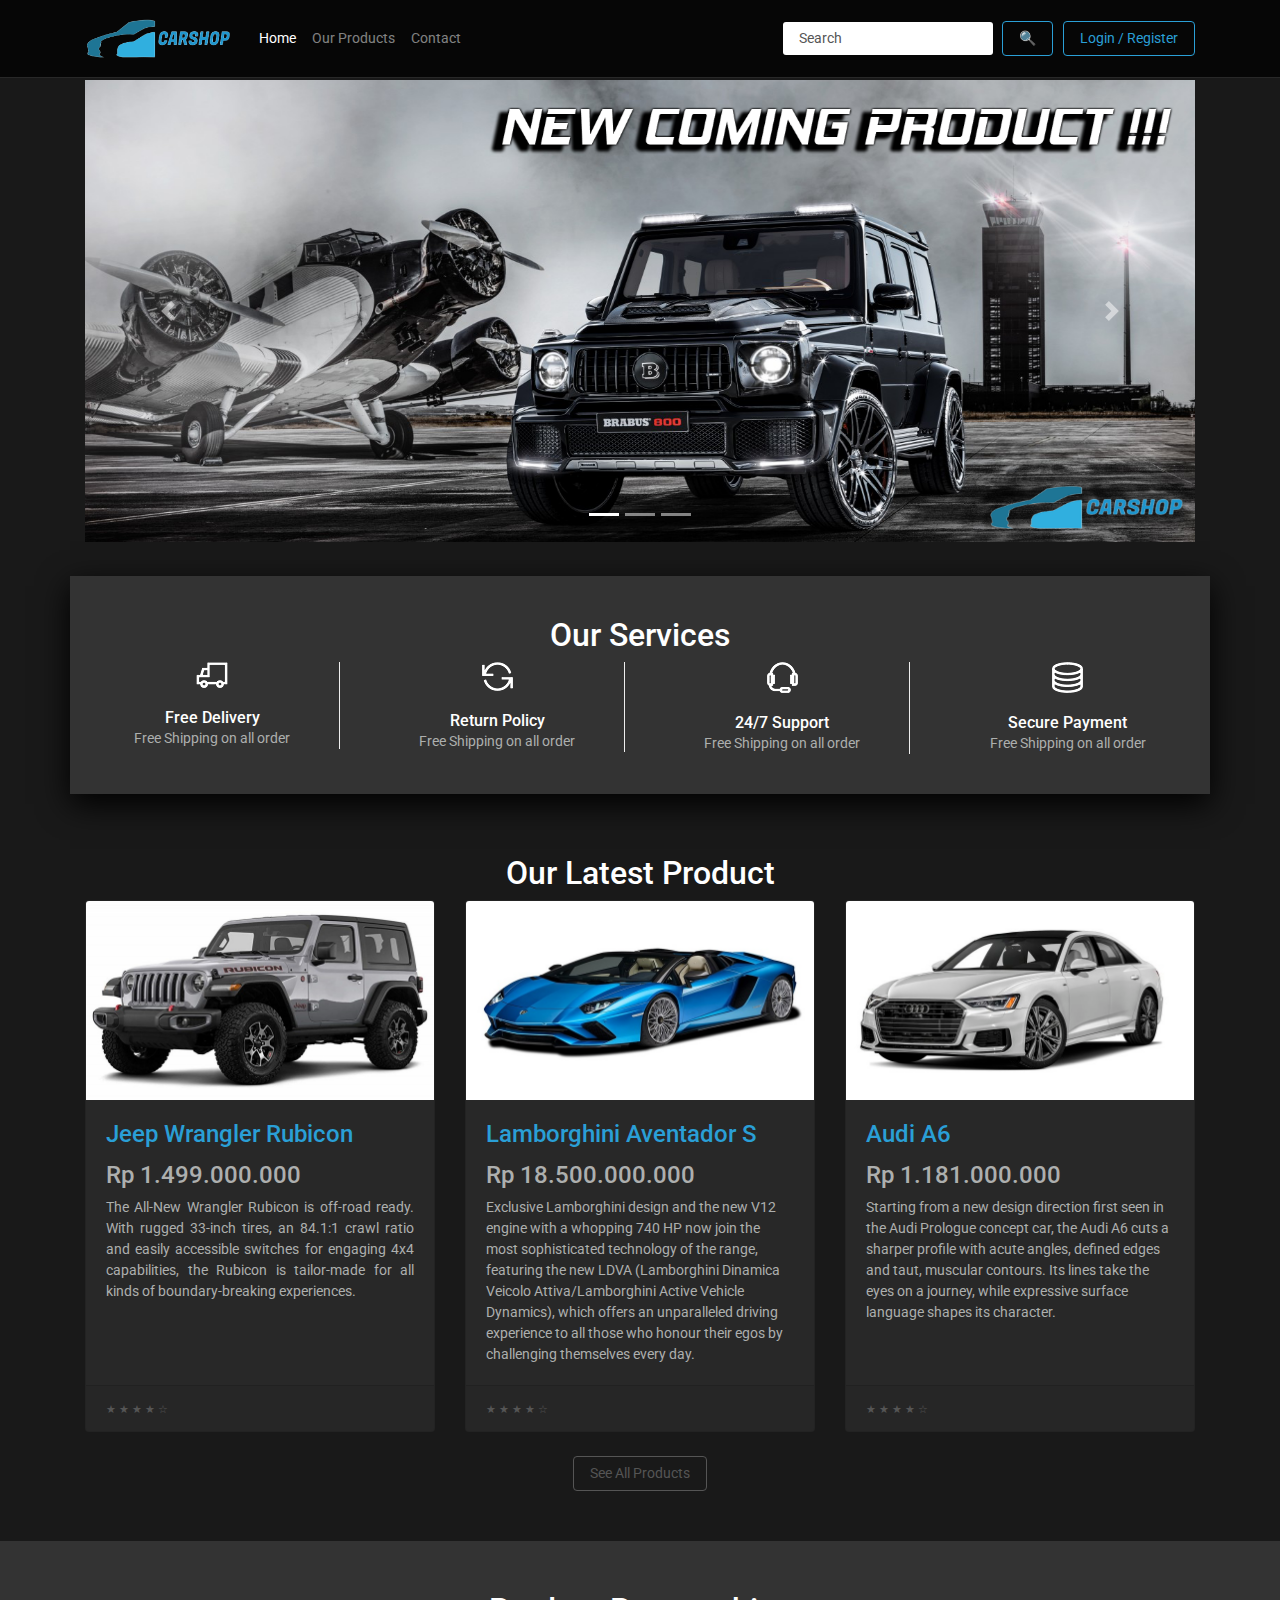
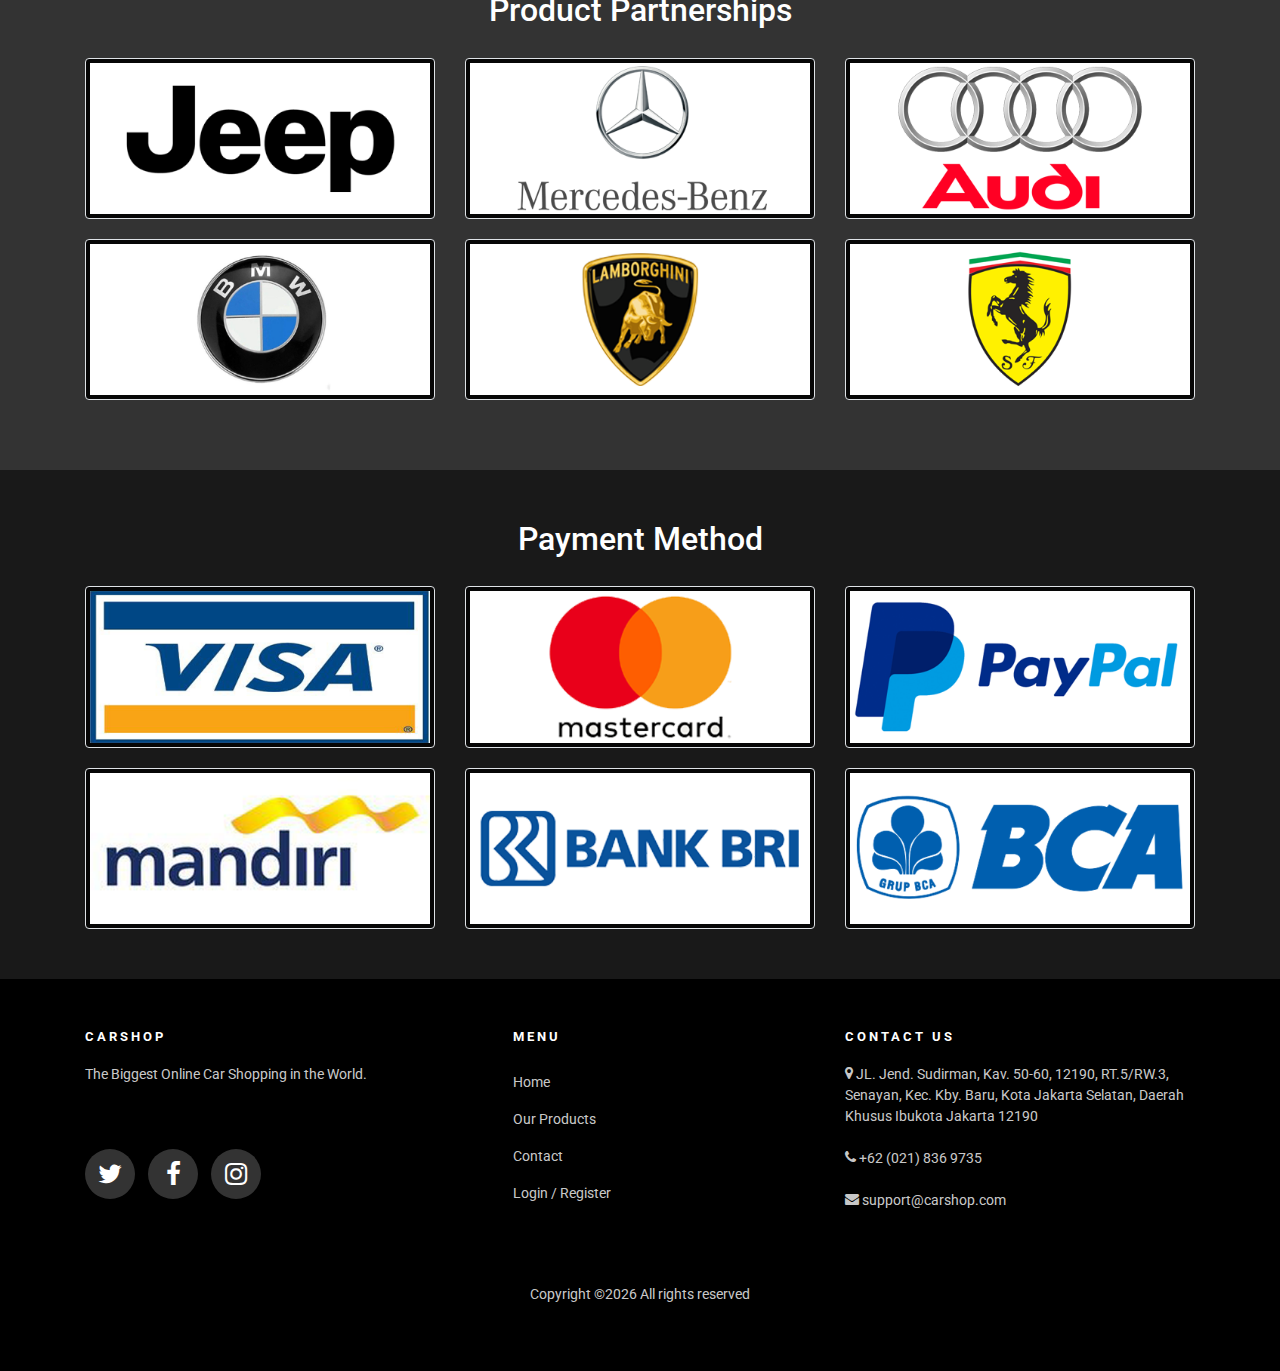
<file: index.html>
<!doctype html>
<html lang="en">
  <head>
    <!-- Required meta tags -->
    <meta charset="utf-8">
    <meta name="viewport" content="width=device-width, initial-scale=1, shrink-to-fit=no">
    <link href="https://fonts.googleapis.com/css?family=Open+Sans:300,400,600,700,800" rel="stylesheet">

    <!-- Bootstrap CSS -->
    <link rel="stylesheet" href="css/bootstrap.css">
    <link rel="stylesheet" href="css/style.css">
    <link rel="shortcut icon" href="img/logotitle.png">
    <link rel="stylesheet" href="css/open-iconic-bootstrap.min.css">
    <link rel="stylesheet" href="css/ionicons.min.css">
    <link rel="stylesheet" href="css/flaticon.css">
    <link rel="stylesheet" href="css/icomoon.css">

    <title>Carshop - Online Shopping Cars</title>
  </head>
  <body>
    <!-- awal navbar -->
    <nav class="navbar navbar-expand-lg navbar-dark bg-dark fixed-top">
      <div class="container">
        <a class="navbar-brand" href="index.html">
          <img src="img/logo.PNG" width="150" height="50" alt="">
        </a>
        <button class="navbar-toggler" type="button" data-toggle="collapse" data-target="#navbarSupportedContent" aria-controls="navbarSupportedContent" aria-expanded="false" aria-label="Toggle navigation">
          <span class="navbar-toggler-icon"></span>
        </button>

        <div class="collapse navbar-collapse" id="navbarSupportedContent">
          <ul class="navbar-nav mr-auto">
            <li class="nav-item active">
              <a class="nav-link" href="index.html">Home <span class="sr-only">(current)</span></a>
            </li>
            <li class="nav-item">
              <a class="nav-link" href="ourproducts.html">Our Products</a>
            </li>
            <li class="nav-item">
              <a class="nav-link" href="contact.html">Contact</a>
            </li>
          </ul>
          <form class="form-inline my-2 my-lg-0" action="https://www.google.com/search" method="get" target="blank">
            <input class="form-control mr-sm-2" type="text" name="q" placeholder="Search">
              <button class="btn btn-outline-primary my-2 my-sm-0" type="search">&#128269;</button>
          </form>
          <a href="login.html" title="" style="padding-left: 10px">
            <button type="button" class="btn btn-outline-primary">Login / Register</button>
          </a>
        </div>
      </nav>
      </div>
    <!-- akhir navbar -->

    <!-- awal carousel -->
    <div class="container ">
      <div id="carouselExampleIndicators" class="carousel slide my-4" data-ride="carousel">
          <ol class="carousel-indicators">
            <li data-target="#carouselExampleIndicators" data-slide-to="0" class="active"></li>
            <li data-target="#carouselExampleIndicators" data-slide-to="1"></li>
            <li data-target="#carouselExampleIndicators" data-slide-to="2"></li>
          </ol>
          <div class="carousel-inner" role="listbox">
            <div class="carousel-item active">
              <img class="d-block img-fluid" src="img/carouselg63.png" alt="First slide">
            </div>
            <div class="carousel-item">
              <img class="d-block img-fluid" src="img/carouselamggt.png" alt="Second slide">
            </div>
            <div class="carousel-item">
              <img class="d-block img-fluid" src="img/carousel7series.png" alt="Third slide">
            </div>
          </div>
          <a class="carousel-control-prev" href="#carouselExampleIndicators" role="button" data-slide="prev">
            <span class="carousel-control-prev-icon" aria-hidden="true"></span>
            <span class="sr-only">Previous</span>
          </a>
          <a class="carousel-control-next" href="#carouselExampleIndicators" role="button" data-slide="next">
            <span class="carousel-control-next-icon" aria-hidden="true"></span>
            <span class="sr-only">Next</span>
          </a>
        </div>
    </div>
    <!-- akhir carousel -->

    <!-- awal content -->

    <!-- awal our service -->
    <section class="features-area section_gap">
      <div class="container">
        <div class="row features-inner abu">
          <div class="col-lg-12" align="center">
            <h4>Our Services</h4>
          </div>
          
          <div class="col-lg-3 col-md-6 col-sm-6">
            <div class="single-features">
              <div class="f-icon">
                <img src="img/features/f-icon1.png" alt="">
              </div>
              <h6>Free Delivery</h6>
              <p>Free Shipping on all order</p>
            </div>
          </div>
          
          <div class="col-lg-3 col-md-6 col-sm-6">
            <div class="single-features">
              <div class="f-icon">
                <img src="img/features/f-icon2.png" alt="">
              </div>
              <h6>Return Policy</h6>
              <p>Free Shipping on all order</p>
            </div>
          </div>
          
          <div class="col-lg-3 col-md-6 col-sm-6">
            <div class="single-features">
              <div class="f-icon">
                <img src="img/features/f-icon3.png" alt="">
              </div>
              <h6>24/7 Support</h6>
              <p>Free Shipping on all order</p>
            </div>
          </div>
          
          <div class="col-lg-3 col-md-6 col-sm-6">
            <div class="single-features">
              <div class="f-icon">
                <img src="img/features/f-icon4.png" alt="">
              </div>
              <h6>Secure Payment</h6>
              <p>Free Shipping on all order</p>
            </div>
          </div>
        </div>
      </div>
    </section>
    <!-- akhir our service -->

    <!-- awal latest product -->
    <section style="padding-bottom: 50px; padding-top: 50px;">
      <div class="container">
        <div class="row">
          <div class="col-sm-12 text-center">
            <h4>Our Latest Product</h4>
          </div>
        </div>
              <div class="row">
          <div class="col-lg-4 col-md-6 mb-4">
            <div class="card h-100">
              <a href="rubicon.html"><img class="card-img-top" src="img/rubicon/rubicon.jpg" alt=""></a>
              <div class="card-body">
                <h5 class="card-title">
                  <a href="rubicon.html">Jeep Wrangler Rubicon</a>
                </h5>
                <h5>Rp 1.499.000.000</h5>
                <p class="card-text" align="justify">The All-New Wrangler Rubicon is off-road ready. With rugged 33-inch tires, an 84.1:1 crawl ratio and easily accessible switches for engaging 4x4 capabilities, the Rubicon is tailor-made for all kinds of boundary-breaking experiences.</p>
              </div>
              <div class="card-footer">
                <small class="text-muted">&#9733; &#9733; &#9733; &#9733; &#9734;</small>
              </div>
            </div>
          </div>

          <div class="col-lg-4 col-md-6 mb-4">
            <div class="card h-100">
              <a href="#"><img class="card-img-top" src="img/aventadors.jpg" alt=""></a>
              <div class="card-body">
                <h5 class="card-title">
                  <a href="#">Lamborghini Aventador S</a>
                </h5>
                <h5>Rp 18.500.000.000</h5>
                <p class="card-text">Exclusive Lamborghini design and the new V12 engine with a whopping 740 HP now join the most sophisticated technology of the range, featuring the new LDVA (Lamborghini Dinamica Veicolo Attiva/Lamborghini Active Vehicle Dynamics), which offers an unparalleled driving experience to all those who honour their egos by challenging themselves every day.</p>
              </div>
              <div class="card-footer">
                <small class="text-muted">&#9733; &#9733; &#9733; &#9733; &#9734;</small>
              </div>
            </div>
          </div>

          <div class="col-lg-4 col-md-6 mb-4">
            <div class="card h-100">
              <a href="#"><img class="card-img-top" src="img/a6.jpg" alt=""></a>
              <div class="card-body">
                <h5 class="card-title">
                  <a href="#">Audi A6</a>
                </h5>
                <h5>Rp 1.181.000.000</h5>
                <p class="card-text">Starting from a new design direction first seen in the Audi Prologue concept car, the Audi A6 cuts a sharper profile with acute angles, defined edges and taut, muscular contours. Its lines take the eyes on a journey, while expressive surface language shapes its character.</p>
              </div>
              <div class="card-footer">
                <small class="text-muted">&#9733; &#9733; &#9733; &#9733; &#9734;</small>
              </div>
            </div>
          </div>
      </div>
      <div class="container" style="text-align: center;">
        <a href="ourproducts.html" title="">
          <button type="button" class="btn btn-outline-secondary">See All Products</button>
        </a>
        
      </div>
      
    </div>
      </div>
    </section>
    <!-- akhir latest product -->

    <!-- awal product partnerships -->
    <section class="abu">
      <div class="container" style="padding-top: 50px; padding-bottom: 70px;">
        <div class="row">
          <div class="col-sm-12 text-center">
            <h4>Product Partnerships</h4>
          </div>
        </div>
        <div class="row">
          <div class="col-sm-4" style="padding-top: 20px;">
            <a href="https://www.jeep.com/">
              <img src="img/partnership/jeep.png" alt="..." class="img-thumbnail">
            </a>
          </div>
          <div class="col-sm-4" style="padding-top: 20px;">
            <a href="https://www.mercedes-benz.com/en/">
              <img src="img/partnership/mercedes.png" alt="..." class="img-thumbnail">
            </a>
          </div>
          <div class="col-sm-4" style="padding-top: 20px;">
            <a href="https://www.audi.com/en.html">
              <img src="img/partnership/audi.png" alt="..." class="img-thumbnail">
            </a>
          </div>

          <div class="col-sm-4" style="padding-top: 20px;">
            <a href="https://www.bmw.com/en/index.html">
              <img src="img/partnership/bmw.png" alt="..." class="img-thumbnail">
            </a>
          </div>
          <div class="col-sm-4" style="padding-top: 20px;">
            <a href="https://www.lamborghini.com/en-en">
              <img src="img/partnership/lambor.png" alt="..." class="img-thumbnail">
            </a>
          </div>
          <div class="col-sm-4" style="padding-top: 20px;">
            <a href="https://www.ferrari.com/en-EN">
              <img src="img/partnership/ferrari.png" alt="..." class="img-thumbnail">
            </a>
          </div>
        </div>
      </div>
    </section>
    <!-- akhir product partnerships -->

    <!-- awal payment method -->
    <section style="padding-bottom: 50px; padding-top: 50px;">
      <div class="container">
        <div class="row">
          <div class="col-sm-12 text-center">
            <h4>Payment Method</h4>
          </div>
          <div class="col-sm-4" style="padding-top: 20px;">
            <img src="img/partnership/visa.png" alt="..." class="img-thumbnail">
          </div>
          <div class="col-sm-4" style="padding-top: 20px;">
            <img src="img/partnership/mastercard.png" alt="..." class="img-thumbnail">
          </div>
          <div class="col-sm-4" style="padding-top: 20px;">
            <img src="img/partnership/paypal.png" alt="..." class="img-thumbnail">
          </div>

          <div class="col-sm-4" style="padding-top: 20px;">
            <img src="img/partnership/mandiri.png" alt="..." class="img-thumbnail">
          </div>
          <div class="col-sm-4" style="padding-top: 20px;">
            <img src="img/partnership/bri.png" alt="..." class="img-thumbnail">
          </div>
          <div class="col-sm-4" style="padding-top: 20px;">
            <img src="img/partnership/bca.png" alt="..." class="img-thumbnail">
          </div>
        </div>
      </div>  
    </section>
    <!-- akhir payment method -->
    
    <!-- akhir content -->

    <!-- awal footer -->
    <footer class="ftco-footer ftco-section">
      <div class="container">
        <div class="row mb-5">
          <div class="col-md">
            <div class="ftco-footer-widget mb-4">
              <h2 class="ftco-heading-2">Carshop</h2>
              <p>The Biggest Online Car Shopping in the World.</p>
              <ul class="ftco-footer-social list-unstyled float-md-left float-lft mt-5">
                <li class="ftco-animate"><a href="#"><span class="icon-twitter"></span></a></li>
                <li class="ftco-animate"><a href="#"><span class="icon-facebook"></span></a></li>
                <li class="ftco-animate"><a href="#"><span class="icon-instagram"></span></a></li>
              </ul>
            </div>
          </div>
          <div class="col-md">
            <div class="ftco-footer-widget mb-4 ml-md-5">
              <h2 class="ftco-heading-2">Menu</h2>
              <ul class="list-unstyled">
                <li><a href="index.html" class="py-2 d-block">Home</a></li>
                <li><a href="ourproducts.html" class="py-2 d-block">Our Products</a></li>
                <li><a href="contact.html" class="py-2 d-block">Contact</a></li>
                <li><a href="login.html" class="py-2 d-block">Login / Register</a></li>
              </ul>
            </div>
          </div>
          <div class="col-md">
            <div class="ftco-footer-widget mb-4">
              <h2 class="ftco-heading-2">Contact Us</h2>
              <div class="block-23 mb-3">
                  <span class="icon icon-map-marker"></span><span class="text"> JL. Jend. Sudirman, Kav. 50-60, 12190, RT.5/RW.3, Senayan, Kec. Kby. Baru, Kota Jakarta Selatan, Daerah Khusus Ibukota Jakarta 12190</span> <br> <br>
                  <span class="icon icon-phone"></span><span class="text">  +62 (021) 836 9735</span></a> <br> <br>
                  <span class="icon icon-envelope"></span><span class="text"> support@carshop.com</span></a>
              </div>
            </div>
          </div>
        </div>
        <div class="row">
          <div class="col-md-12 text-center">
            <p>
              Copyright &copy;<script>document.write(new Date().getFullYear());</script> All rights reserved 
            </p>
          </div>
        </div>
      </div>
    </footer>
    <!-- akhir footer -->

    <!-- Optional JavaScript -->
    <!-- jQuery first, then Popper.js, then Bootstrap JS -->
    <script src="jquery/jquery.min.js"></script>
    <script src="js/bootstrap.bundle.min.js"></script>
  </body>
</html>
</file>
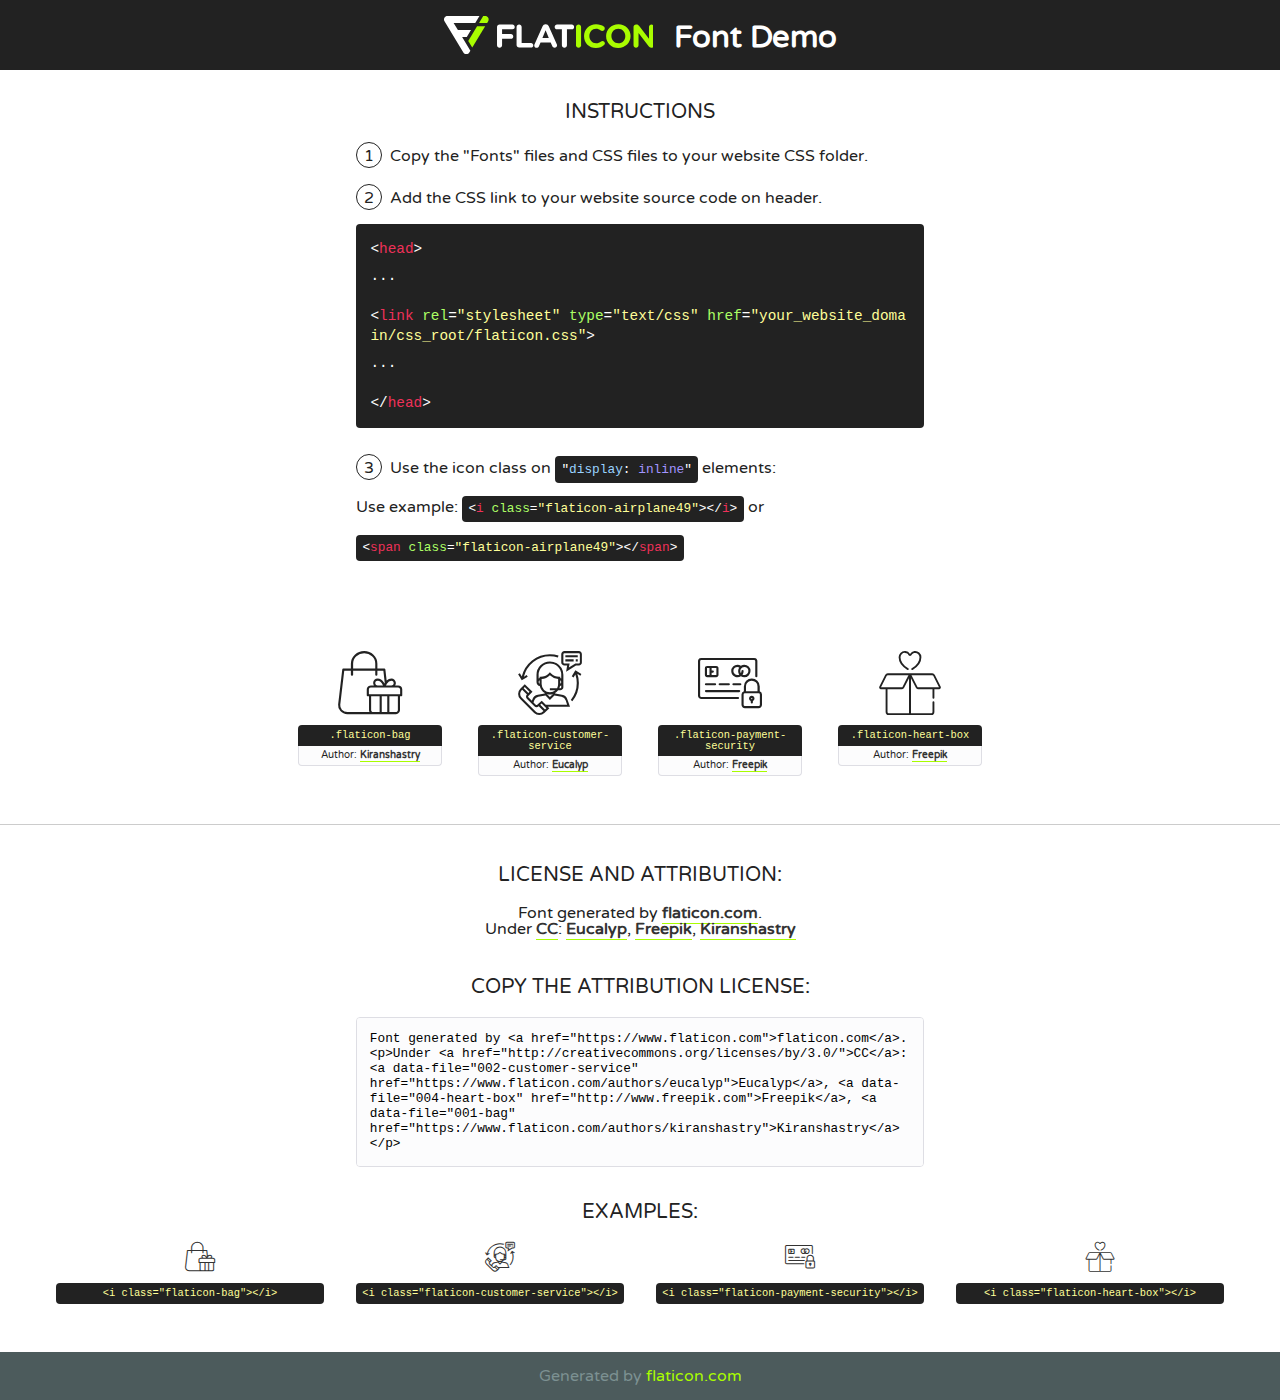
<file: fonts/flaticon/font/flaticon.html>
<!DOCTYPE html>
<!--
  Flaticon icon font: Flaticon
  Creation date: 26/04/2019 08:25
-->
<html>
<!DOCTYPE html>
<html>

<head>
    <title>Flaticon WebFont</title>
    <link href="http://fonts.googleapis.com/css?family=Varela+Round" rel="stylesheet" type="text/css" />
    <link rel="stylesheet" type="text/css" href="flaticon.css">
    <meta charset="UTF-8">
    <style>
    html, body, div, span, applet, object, iframe,
    h1, h2, h3, h4, h5, h6, p, blockquote, pre,
    a, abbr, acronym, address, big, cite, code,
    del, dfn, em, img, ins, kbd, q, s, samp,
    small, strike, strong, sub, sup, tt, var,
    b, u, i, center,
    dl, dt, dd, ol, ul, li,
    fieldset, form, label, legend,
    table, caption, tbody, tfoot, thead, tr, th, td,
    article, aside, canvas, details, embed, 
    figure, figcaption, footer, header, hgroup, 
    menu, nav, output, ruby, section, summary,
    time, mark, audio, video {
        margin: 0;
        padding: 0;
        border: 0;
        font-size: 100%;
        font: inherit;
        vertical-align: baseline;
    }
    /* HTML5 display-role reset for older browsers */
    article, aside, details, figcaption, figure, 
    footer, header, hgroup, menu, nav, section {
        display: block;
    }
    body {
        line-height: 1;
    }
    ol, ul {
        list-style: none;
    }
    blockquote, q {
        quotes: none;
    }
    blockquote:before, blockquote:after,
    q:before, q:after {
        content: '';
        content: none;
    }
    table {
        border-collapse: collapse;
        border-spacing: 0;
    }
    body {
        font-family: 'Varela Round', Helvetica, Arial, sans-serif;
        font-size: 16px;
        color: #222;
    }
    a {
        color: #333;
        border-bottom: 1px solid #a9fd00;
        font-weight: bold;
        text-decoration: none;
    }
    * {
        -moz-box-sizing: border-box;
        -webkit-box-sizing: border-box;
        box-sizing: border-box;
        margin: 0;
        padding: 0;
    }
    [class^="flaticon-"]:before, [class*=" flaticon-"]:before, [class^="flaticon-"]:after, [class*=" flaticon-"]:after {
        font-family: Flaticon;
        font-size: 30px;
        font-style: normal;
        margin-left: 20px;
        color: #333;
    }
    .wrapper {
        max-width: 600px;
        margin: auto;
        padding: 0 1em;
    }
    .title {
        font-size: 1.25em;
        text-align: center;
        margin-bottom: 1em;
        text-transform: uppercase;
    }
    header {
        text-align: center;
        background-color: #222;
        color: #fff;
        padding: 1em;
    }
    header .logo {
        width: 210px;
        height: 38px;
        display: inline-block;
        vertical-align: middle;
        margin-right: 1em;
        border: none;
    }
    header strong {
        font-size: 1.95em;
        font-weight: bold;
        vertical-align: middle;
        margin-top: 5px;
        display: inline-block;
    }
    .demo {
        margin: 2em auto;
        line-height: 1.25em;
    }
    .demo ul li {
        margin-bottom: 1em;
    }
    .demo ul li .num {
        color: #222;
        border-radius: 20px;
        display: inline-block;
        width: 26px;
        padding: 3px;
        height: 26px;
        text-align: center;
        margin-right: 0.5em;
        border: 1px solid #222;
    }
    .demo ul li code {
        background-color: #222;
        border-radius: 4px;
        padding: 0.25em 0.5em;
        display: inline-block;
        color: #fff;
        font-family: Consolas,Monaco,Lucida Console,Liberation Mono,DejaVu Sans Mono,Bitstream Vera Sans Mono,Courier New, monospace;
        font-weight: lighter;
        margin-top: 1em;
        font-size: 0.8em;
        word-break: break-all;
    }
    .demo ul li code.big {
        padding: 1em;
        font-size: 0.9em;
    }
    .demo ul li code .red {
        color: #EF3159;
    }
    .demo ul li code .green {
        color: #ACFF65;
    }
    .demo ul li code .yellow {
        color: #FFFF99;
    }
    .demo ul li code .blue {
        color: #99D3FF;
    }
    .demo ul li code .purple {
        color: #A295FF;
    }
    .demo ul li code .dots {
        margin-top: 0.5em;
        display: block;
    }
    #glyphs {
        border-bottom: 1px solid #ccc;
        padding: 2em 0;
        text-align: center;
    }
    .glyph {
        display: inline-block;
        width: 9em;
        margin: 1em;
        text-align: center;
        vertical-align: top;
        background: #FFF;
    }
    .glyph .glyph-icon {
        padding: 10px;
        display: block;
        font-family:"Flaticon";
        font-size: 64px;
        line-height: 1;
    }
    .glyph .glyph-icon:before {
        font-size: 64px;
        color: #222;
        margin-left: 0;
    }
    .class-name {
        font-size: 0.65em;
        background-color: #222;
        color: #fff;
        border-radius: 4px 4px 0 0;
        padding: 0.5em;
        color: #FFFF99;
        font-family: Consolas,Monaco,Lucida Console,Liberation Mono,DejaVu Sans Mono,Bitstream Vera Sans Mono,Courier New, monospace;
    }
    .author-name {
        font-size: 0.6em;
        background-color: #fcfcfd;
        border: 1px solid #DEDEE4;
        border-top: 0;
        border-radius: 0 0 4px 4px;
        padding: 0.5em;
    }
    .class-name:last-child {
        font-size: 10px;
        color:#888;
    }
    .class-name:last-child a {
        font-size: 10px;
        color:#555;
    }
    .class-name:last-child a:hover {
        color:#a9fd00;
    }
    .glyph > input {
        display: block;
        width: 100px;
        margin: 5px auto;
        text-align: center;
        font-size: 12px;
        cursor: text;
    }
    .glyph > input.icon-input {
        font-family:"Flaticon";
        font-size: 16px;
        margin-bottom: 10px;
    }
    .attribution .title {
        margin-top: 2em;
    }
    .attribution textarea {
        background-color: #fcfcfd;
        padding: 1em;
        border: none;
        box-shadow: none;
        border: 1px solid #DEDEE4;
        border-radius: 4px;
        resize: none;
        width: 100%;
        height: 150px;
        font-size: 0.8em;
        font-family: Consolas,Monaco,Lucida Console,Liberation Mono,DejaVu Sans Mono,Bitstream Vera Sans Mono,Courier New, monospace;
        -webkit-appearance: none;
    }
    .iconsuse {
        margin: 2em auto;
        text-align: center;
        max-width: 1200px;
    }
    .iconsuse:after {
        content: '';
        display: table;
        clear: both;
    }
    .iconsuse .image {
        float: left;
        width: 25%;
        padding: 0 1em;
    }
    .iconsuse .image p {
        margin-bottom: 1em;
    }
    .iconsuse .image span {
        display: block;
        font-size: 0.65em;
        background-color: #222;
        color: #fff;
        border-radius: 4px;
        padding: 0.5em;
        color: #FFFF99;
        margin-top: 1em;
        font-family: Consolas,Monaco,Lucida Console,Liberation Mono,DejaVu Sans Mono,Bitstream Vera Sans Mono,Courier New, monospace;
    }
    #footer {
        text-align: center;
        background-color: #4C5B5C;
        color: #7c9192;
        padding: 1em;
    }
    #footer a {
        border: none;
        color: #a9fd00;
        font-weight: normal;
    }
    @media (max-width: 960px) {
        .iconsuse .image {
            width: 50%;
        }
    }
    @media (max-width: 560px) {
        .iconsuse .image {
            width: 100%;
        }
    }
    </style>
</head>

<body class="characters-off">

    <header>
        <a href="https://www.flaticon.com" target="_blank" class="logo">
            <svg version="1.1" xmlns="http://www.w3.org/2000/svg" xmlns:xlink="http://www.w3.org/1999/xlink" xmlns:a="http://ns.adobe.com/AdobeSVGViewerExtensions/3.0/" viewBox="0 0 560.875 102.036" enable-background="new 0 0 560.875 102.036" xml:space="preserve">
                <defs>
                </defs>
                <g>
                    <g class="letters">
                        <path fill="#ffffff" d="M141.596,29.675c0-3.777,2.985-6.767,6.764-6.767h34.438c3.426,0,6.15,2.728,6.15,6.15
                        c0,3.43-2.724,6.149-6.15,6.149h-27.674v13.091h23.719c3.429,0,6.151,2.724,6.151,6.15c0,3.43-2.723,6.149-6.151,6.149h-23.719
                        v17.574c0,3.773-2.986,6.761-6.764,6.761c-3.779,0-6.764-2.989-6.764-6.761V29.675z"></path>
                        <path fill="#ffffff" d="M193.844,29.149c0-3.781,2.985-6.767,6.764-6.767c3.776,0,6.763,2.985,6.763,6.767v42.957h25.039
                        c3.426,0,6.149,2.726,6.149,6.153c0,3.425-2.723,6.15-6.149,6.15h-31.802c-3.779,0-6.764-2.986-6.764-6.768V29.149z"></path>
                        <path fill="#ffffff" d="M241.891,75.71l21.438-48.407c1.492-3.341,4.215-5.357,7.906-5.357h0.792
                        c3.686,0,6.323,2.017,7.815,5.357l21.439,48.407c0.436,0.967,0.701,1.845,0.701,2.723c0,3.602-2.809,6.501-6.414,6.501
                        c-3.161,0-5.269-1.845-6.499-4.655l-4.132-9.661h-27.059l-4.301,10.102c-1.144,2.631-3.426,4.214-6.237,4.214
                        c-3.517,0-6.24-2.81-6.24-6.325C241.1,77.64,241.451,76.677,241.891,75.71z M279.932,58.666l-8.521-20.297l-8.526,20.297H279.932
                        z"></path>
                        <path fill="#ffffff" d="M314.864,35.387H301.86c-3.429,0-6.239-2.813-6.239-6.238c0-3.429,2.811-6.24,6.239-6.24h39.533
                        c3.426,0,6.237,2.811,6.237,6.24c0,3.425-2.811,6.238-6.237,6.238h-13.001v42.785c0,3.773-2.99,6.761-6.764,6.761
                        c-3.779,0-6.764-2.989-6.764-6.761V35.387z"></path>
                        <path fill="#A9FD00" d="M352.615,29.149c0-3.781,2.985-6.767,6.767-6.767c3.774,0,6.761,2.985,6.761,6.767v49.024
                        c0,3.773-2.987,6.761-6.761,6.761c-3.781,0-6.767-2.989-6.767-6.761V29.149z"></path>
                        <path fill="#A9FD00" d="M374.132,53.836v-0.179c0-17.481,13.178-31.801,32.065-31.801c9.22,0,15.459,2.458,20.557,6.238
                        c1.402,1.054,2.637,2.985,2.637,5.357c0,3.692-2.985,6.59-6.681,6.59c-1.845,0-3.071-0.702-4.044-1.319
                        c-3.776-2.813-7.729-4.393-12.562-4.393c-10.364,0-17.831,8.611-17.831,19.154v0.173c0,10.542,7.291,19.329,17.831,19.329
                        c5.715,0,9.492-1.756,13.359-4.834c1.049-0.874,2.458-1.491,4.039-1.491c3.429,0,6.325,2.813,6.325,6.236
                        c0,2.106-1.056,3.78-2.282,4.834c-5.539,4.834-12.036,7.733-21.878,7.733C387.572,85.464,374.132,71.493,374.132,53.836z"></path>
                        <path fill="#A9FD00" d="M433.009,53.836v-0.179c0-17.481,13.79-31.801,32.766-31.801c18.981,0,32.592,14.143,32.592,31.628v0.173
                        c0,17.483-13.785,31.807-32.769,31.807C446.625,85.464,433.009,71.32,433.009,53.836z M484.224,53.836v-0.179
                        c0-10.539-7.725-19.326-18.626-19.326c-10.893,0-18.449,8.611-18.449,19.154v0.173c0,10.542,7.73,19.329,18.626,19.329
                        C476.676,72.986,484.224,64.378,484.224,53.836z"></path>
                        <path fill="#A9FD00" d="M506.233,29.321c0-3.774,2.99-6.763,6.767-6.763h1.401c3.252,0,5.183,1.583,7.029,3.953l26.093,34.265
                        V29.059c0-3.692,2.99-6.677,6.681-6.677c3.683,0,6.671,2.985,6.671,6.677v48.934c0,3.78-2.987,6.765-6.764,6.765h-0.436
                        c-3.257,0-5.188-1.581-7.034-3.953l-27.056-35.492v32.944c0,3.687-2.985,6.676-6.678,6.676c-3.683,0-6.673-2.989-6.673-6.676
                        V29.321z"></path>
                    </g>
                    <g class="insignia">
                        <path fill="#ffffff" d="M48.372,56.137h12.517l11.156-18.537H37.186L25.688,18.539h57.825L94.668,0H9.271
                        C5.925,0,2.842,1.801,1.198,4.716c-1.644,2.907-1.593,6.482,0.134,9.343l50.38,83.501c1.678,2.781,4.689,4.476,7.938,4.476
                        c3.246,0,6.257-1.695,7.935-4.476l2.898-4.804L48.372,56.137z"></path>
                        <g class="i">
                            <path fill="#A9FD00" d="M93.575,18.539h0.031v0.004l21.652,0.004l2.705-4.488c1.727-2.861,1.778-6.436,0.133-9.343
                            C116.454,1.801,113.371,0,110.026,0h-5.294L93.575,18.539z"></path>
                            <polygon fill="#A9FD00" points="88.291,27.356 64.725,66.486 75.519,84.404 109.942,27.356"></polygon>
                        </g>
                    </g>
                </g>
            </svg>
        </a>
        <strong>Font Demo</strong>
    </header>


    <section class="demo wrapper">

        <p class="title">Instructions</p>

        <ul>
            <li>
                <span class="num">1</span>Copy the "Fonts" files and CSS files to your website CSS folder.
            </li>
            <li>
                <span class="num">2</span>Add the CSS link to your website source code on header.
                <code class="big">
                    &lt;<span class="red">head</span>&gt;
                    <br/><span class="dots">...</span>
                    <br/>&lt;<span class="red">link</span> <span class="green">rel</span>=<span class="yellow">"stylesheet"</span> <span class="green">type</span>=<span class="yellow">"text/css"</span> <span class="green">href</span>=<span class="yellow">"your_website_domain/css_root/flaticon.css"</span>&gt;
                    <br/><span class="dots">...</span>
                    <br/>&lt;/<span class="red">head</span>&gt;
                </code>
            </li>

            <li>
                <p>
                    <span class="num">3</span>Use the icon class on <code>"<span class="blue">display</span>:<span class="purple"> inline</span>"</code> elements:
                    <br />
                    Use example: <code>&lt;<span class="red">i</span> <span class="green">class</span>=<span class="yellow">&quot;flaticon-airplane49&quot;</span>&gt;&lt;/<span class="red">i</span>&gt;</code> or <code>&lt;<span class="red">span</span> <span class="green">class</span>=<span class="yellow">&quot;flaticon-airplane49&quot;</span>&gt;&lt;/<span class="red">span</span>&gt;</code>
            </li>
        </ul>

    </section>




   <section id="glyphs">          
    
      
        <div class="glyph"><div class="glyph-icon flaticon-bag"></div>
            <div class="class-name">.flaticon-bag</div>
            <div class="author-name">Author: <a data-file="001-bag" href="https://www.flaticon.com/authors/kiranshastry">Kiranshastry</a> </div> 
        </div>        
        
        <div class="glyph"><div class="glyph-icon flaticon-customer-service"></div>
            <div class="class-name">.flaticon-customer-service</div>
            <div class="author-name">Author: <a data-file="002-customer-service" href="https://www.flaticon.com/authors/eucalyp">Eucalyp</a> </div> 
        </div>        
        
        <div class="glyph"><div class="glyph-icon flaticon-payment-security"></div>
            <div class="class-name">.flaticon-payment-security</div>
            <div class="author-name">Author: <a data-file="003-payment-security" href="http://www.freepik.com">Freepik</a> </div> 
        </div>        
        
        <div class="glyph"><div class="glyph-icon flaticon-heart-box"></div>
            <div class="class-name">.flaticon-heart-box</div>
            <div class="author-name">Author: <a data-file="004-heart-box" href="http://www.freepik.com">Freepik</a> </div> 
        </div>        
        

    </section>



    <section class="attribution wrapper"   style="text-align:center;">

      <div class="title">License and attribution:</div><div class="attrDiv">Font generated by <a href="https://www.flaticon.com">flaticon.com</a>. <div><p>Under <a href="http://creativecommons.org/licenses/by/3.0/">CC</a>: <a data-file="002-customer-service" href="https://www.flaticon.com/authors/eucalyp">Eucalyp</a>, <a data-file="004-heart-box" href="http://www.freepik.com">Freepik</a>, <a data-file="001-bag" href="https://www.flaticon.com/authors/kiranshastry">Kiranshastry</a></p>  </div>
      </div>
      <div class="title">Copy the Attribution License:</div>

    <textarea onclick="this.focus();this.select();">Font generated by &lt;a href=&quot;https://www.flaticon.com&quot;&gt;flaticon.com&lt;/a&gt;. <p>Under <a href="http://creativecommons.org/licenses/by/3.0/">CC</a>: <a data-file="002-customer-service" href="https://www.flaticon.com/authors/eucalyp">Eucalyp</a>, <a data-file="004-heart-box" href="http://www.freepik.com">Freepik</a>, <a data-file="001-bag" href="https://www.flaticon.com/authors/kiranshastry">Kiranshastry</a></p>  
     </textarea>

    </section>

    <section class="iconsuse">

          <div class="title">Examples:</div>            
             
            <div class="image">
                <p>
                    <i class="glyph-icon flaticon-bag"></i> 
                    <span>&lt;i class=&quot;flaticon-bag&quot;&gt;&lt;/i&gt;</span>
                </p>
            </div>
            
            <div class="image">
                <p>
                    <i class="glyph-icon flaticon-customer-service"></i> 
                    <span>&lt;i class=&quot;flaticon-customer-service&quot;&gt;&lt;/i&gt;</span>
                </p>
            </div>
            
            <div class="image">
                <p>
                    <i class="glyph-icon flaticon-payment-security"></i> 
                    <span>&lt;i class=&quot;flaticon-payment-security&quot;&gt;&lt;/i&gt;</span>
                </p>
            </div>
            
            <div class="image">
                <p>
                    <i class="glyph-icon flaticon-heart-box"></i> 
                    <span>&lt;i class=&quot;flaticon-heart-box&quot;&gt;&lt;/i&gt;</span>
                </p>
            </div>
                       
        </div>
                            
    </section>

<div id="footer">
    <div>Generated by <a href="https://www.flaticon.com">flaticon.com</a>
    </div>
</div>



</body>
</html>
</file>
<file: css/style.css>
body	{
 	padding-top: 56px;
	background-color: #191919;
}

footer	{
	background-color: black;
}

.abu	{
	background-color: #333;
}

.section_gap {
  padding: 10px 0; }
  @media (max-width: 991px) {
    .section_gap {
      padding: 5px 0; } 
}

@media (max-width: 768px) {
  .features-area {
    padding-top: 0; } }
.features-area .col-lg-3:last-child .single-features {
  border-right: 0; }
  @media (max-width: 575px) {
    .features-area .col-lg-3:last-child .single-features {
      margin-top: 30px; } }
.features-area .col-lg-3:nth-child(3) .single-features,
.features-area .col-lg-3:nth-child(4) .single-features {
  margin-bottom: 0; 
}

.features-inner {
  box-shadow: 0 10px 30px black;
  padding: 40px 0; 
}

.single-features {
  text-align: center;
  border-right: 1px solid #eeeeee; }
  @media (max-width: 991px) {
    .single-features {
      border-right: none;
      margin-bottom: 30px; } }
  .single-features .f-icon {
    margin-bottom: 20px; }
    .single-features .f-icon img {
      -webkit-transition: all 0.3s ease 0s;
      -moz-transition: all 0.3s ease 0s;
      -o-transition: all 0.3s ease 0s;
      transition: all 0.3s ease 0s; }
  .single-features h6 {
    font-size: 16px;
    margin-bottom: 0; }
  .single-features p {
    margin-bottom: 0; }
  .single-features:hover .f-icon img {
    opacity: .5; }

    .ftco-footer {
  font-size: 14px;
  padding: 50px 0;
  color: rgba(255, 255, 255, 0.8);
  background: #4e4e4e;
  background: #000000; }
  .ftco-footer .ftco-footer-logo {
    text-transform: uppercase;
    letter-spacing: .1em; }
  .ftco-footer .ftco-footer-widget h2 {
    font-weight: normal;
    margin-bottom: 20px;
    font-size: 13px;
    font-weight: 700;
    text-transform: uppercase;
    letter-spacing: 3px;
    color: #fff; }
  .ftco-footer .ftco-footer-widget ul li {
    font-size: 14px;
    margin-bottom: 0px; }
    .ftco-footer .ftco-footer-widget ul li a {
      color: rgba(255, 255, 255, 0.8); }
  .ftco-footer .ftco-footer-widget .btn-primary {
    border: 2px solid #fff !important; }
    .ftco-footer .ftco-footer-widget .btn-primary:hover {
      border: 2px solid #fff !important; }

.ftco-footer-social li {
  list-style: none;
  margin: 0 10px 0 0;
  display: inline-block; }
  .ftco-footer-social li a {
    height: 50px;
    width: 50px;
    display: block;
    float: left;
    background: #333;
    border-radius: 50%;
    position: relative; }

    .ftco-footer-social li a span {
      position: absolute;
      font-size: 26px;
      top: 50%;
      left: 50%;
      -webkit-transform: translate(-50%, -50%);
      -ms-transform: translate(-50%, -50%);
      transform: translate(-50%, -50%);
      color: #fff; }
    .ftco-footer-social li a:hover {
      opacity: .5; }

.contact-section {
  padding-bottom: 94px;
}

.contact-form input {
  width: 100%;
  color: #333;
  border: 0;
  padding-bottom: 14px;
  border-bottom: 2px solid #E7EBED;
  margin-bottom: 25px;
}

.contact-form textarea {
  width: 100%;
  border-bottom: 2px solid #E7EBED;
  color: #333;
  border-left: 0;
  height: 215px;
  border-right: 0;
  border-top: 0;
  resize: none;
  margin-bottom: 40px;
}

.contact-form button {
  color: white;
  background: #333;
  border: none;
  font-size: 14px;
  font-weight: 600;
  padding: 16px 50px;
  border: 2px solid #2A9FD6;
  border-radius: 50px;
  cursor: pointer;
  text-transform: uppercase;
}

.contact-form button:hover {
  color: white;
  background: #2387b7;
  border: none;
  font-size: 14px;
  font-weight: 600;
  padding: 16px 50px;
  border: 2px solid #2180ac;
  border-radius: 50px;
  cursor: pointer;
  text-transform: uppercase;
}

.contact-form button:focus {
  color: #fff;
  background-color: #2387b7;
  border-color: #2180ac;
  -webkit-box-shadow: 0 0 0 0.2rem rgba(74, 173, 220, 0.5);
          box-shadow: 0 0 0 0.2rem rgba(74, 173, 220, 0.5);
}

.contact-widget .cw-item {
  margin-bottom: 50px;
}

.contact-widget .cw-item h5 {
  color: white;
  font-weight: 600;
  margin-bottom: 30px;
}

.contact-widget .cw-item ul li {
  color: white;
  font-size: 14px;
  font-weight: 500;
  list-style: none;
  line-height: 28px;
}

.map {
  padding-top: 100px;
}

.map iframe {
  width: 100%;
}

.divider-text {
    position: relative;
    text-align: center;
    margin-top: 15px;
    margin-bottom: 15px;
}
.divider-text span {
    padding: 7px;
    font-size: 12px;
    position: relative;   
    z-index: 2;
}
.divider-text:after {
    content: "";
    position: absolute;
    width: 100%;
    border-bottom: 1px solid #ddd;
    top: 55%;
    left: 0;
    z-index: 1;
}

.btn-facebook {
    background-color: #405D9D;
    color: #fff;
}
.btn-twitter {
    background-color: #42AEEC;
    color: #fff;
}

.centered-form{
  margin-top: 60px;
}
</file>
<file: css/flaticon.css>
/*
  	Flaticon icon font: Flaticon
  	Creation date: 12/08/2018 13:24
  	*/


@font-face {
  font-family: "Flaticon";
  src: url("../fonts/flaticon/font/Flaticon.eot");
  src: url("../fonts/flaticon/font/Flaticon.eot?#iefix") format("embedded-opentype"),
       url("../fonts/flaticon/font/Flaticon.woff") format("woff"),
       url("../fonts/flaticon/font/Flaticon.ttf") format("truetype"),
       url("../fonts/flaticon/font/Flaticon.svg#Flaticon") format("svg");
  font-weight: normal;
  font-style: normal;
}

@media screen and (-webkit-min-device-pixel-ratio:0) {
  @font-face {
    font-family: "Flaticon";
    src: url("../fonts/flaticon/font/Flaticon.svg#Flaticon") format("svg");
  }
}

[class^="flaticon-"]:before, [class*=" flaticon-"]:before,
[class^="flaticon-"]:after, [class*=" flaticon-"]:after {   
  font-family: Flaticon;
  font-style: normal;
  font-weight: normal;
  font-variant: normal;
  text-transform: none;
  line-height: 1;

  /* Better Font Rendering =========== */
  -webkit-font-smoothing: antialiased;
  -moz-osx-font-smoothing: grayscale;
}

.flaticon-bag:before { content: "\f100"; }
.flaticon-customer-service:before { content: "\f101"; }
.flaticon-payment-security:before { content: "\f102"; }
.flaticon-heart-box:before { content: "\f103"; }
</file>
<file: css/icomoon.css>
@font-face {
  font-family: 'icomoon';
  src:  url('../fonts/icomoon/icomoon.eot?6tt51o');
  src:  url('../fonts/icomoon/icomoon.eot?6tt51o#iefix') format('embedded-opentype'),
    url('../fonts/icomoon/icomoon.ttf?6tt51o') format('truetype'),
    url('../fonts/icomoon/icomoon.woff?6tt51o') format('woff'),
    url('../fonts/icomoon/icomoon.svg?6tt51o#icomoon') format('svg');
  font-weight: normal;
  font-style: normal;
}

[class^="icon-"], [class*=" icon-"] {
  /* use !important to prevent issues with browser extensions that change fonts */
  font-family: 'icomoon' !important;
  speak: none;
  font-style: normal;
  font-weight: normal;
  font-variant: normal;
  text-transform: none;
  line-height: 1;

  /* Better Font Rendering =========== */
  -webkit-font-smoothing: antialiased;
  -moz-osx-font-smoothing: grayscale;
}

.icon-asterisk:before {
  content: "\f069";
}
.icon-plus:before {
  content: "\f067";
}
.icon-question:before {
  content: "\f128";
}
.icon-minus:before {
  content: "\f068";
}
.icon-glass:before {
  content: "\f000";
}
.icon-music:before {
  content: "\f001";
}
.icon-search:before {
  content: "\f002";
}
.icon-envelope-o:before {
  content: "\f003";
}
.icon-heart:before {
  content: "\f004";
}
.icon-star:before {
  content: "\f005";
}
.icon-star-o:before {
  content: "\f006";
}
.icon-user:before {
  content: "\f007";
}
.icon-film:before {
  content: "\f008";
}
.icon-th-large:before {
  content: "\f009";
}
.icon-th:before {
  content: "\f00a";
}
.icon-th-list:before {
  content: "\f00b";
}
.icon-check:before {
  content: "\f00c";
}
.icon-close:before {
  content: "\f00d";
}
.icon-remove:before {
  content: "\f00d";
}
.icon-times:before {
  content: "\f00d";
}
.icon-search-plus:before {
  content: "\f00e";
}
.icon-search-minus:before {
  content: "\f010";
}
.icon-power-off:before {
  content: "\f011";
}
.icon-signal:before {
  content: "\f012";
}
.icon-cog:before {
  content: "\f013";
}
.icon-gear:before {
  content: "\f013";
}
.icon-trash-o:before {
  content: "\f014";
}
.icon-home:before {
  content: "\f015";
}
.icon-file-o:before {
  content: "\f016";
}
.icon-clock-o:before {
  content: "\f017";
}
.icon-road:before {
  content: "\f018";
}
.icon-download:before {
  content: "\f019";
}
.icon-arrow-circle-o-down:before {
  content: "\f01a";
}
.icon-arrow-circle-o-up:before {
  content: "\f01b";
}
.icon-inbox:before {
  content: "\f01c";
}
.icon-play-circle-o:before {
  content: "\f01d";
}
.icon-repeat:before {
  content: "\f01e";
}
.icon-rotate-right:before {
  content: "\f01e";
}
.icon-refresh:before {
  content: "\f021";
}
.icon-list-alt:before {
  content: "\f022";
}
.icon-lock:before {
  content: "\f023";
}
.icon-flag:before {
  content: "\f024";
}
.icon-headphones:before {
  content: "\f025";
}
.icon-volume-off:before {
  content: "\f026";
}
.icon-volume-down:before {
  content: "\f027";
}
.icon-volume-up:before {
  content: "\f028";
}
.icon-qrcode:before {
  content: "\f029";
}
.icon-barcode:before {
  content: "\f02a";
}
.icon-tag:before {
  content: "\f02b";
}
.icon-tags:before {
  content: "\f02c";
}
.icon-book:before {
  content: "\f02d";
}
.icon-bookmark:before {
  content: "\f02e";
}
.icon-print:before {
  content: "\f02f";
}
.icon-camera:before {
  content: "\f030";
}
.icon-font:before {
  content: "\f031";
}
.icon-bold:before {
  content: "\f032";
}
.icon-italic:before {
  content: "\f033";
}
.icon-text-height:before {
  content: "\f034";
}
.icon-text-width:before {
  content: "\f035";
}
.icon-align-left:before {
  content: "\f036";
}
.icon-align-center:before {
  content: "\f037";
}
.icon-align-right:before {
  content: "\f038";
}
.icon-align-justify:before {
  content: "\f039";
}
.icon-list:before {
  content: "\f03a";
}
.icon-dedent:before {
  content: "\f03b";
}
.icon-outdent:before {
  content: "\f03b";
}
.icon-indent:before {
  content: "\f03c";
}
.icon-video-camera:before {
  content: "\f03d";
}
.icon-image:before {
  content: "\f03e";
}
.icon-photo:before {
  content: "\f03e";
}
.icon-picture-o:before {
  content: "\f03e";
}
.icon-pencil:before {
  content: "\f040";
}
.icon-map-marker:before {
  content: "\f041";
}
.icon-adjust:before {
  content: "\f042";
}
.icon-tint:before {
  content: "\f043";
}
.icon-edit:before {
  content: "\f044";
}
.icon-pencil-square-o:before {
  content: "\f044";
}
.icon-share-square-o:before {
  content: "\f045";
}
.icon-check-square-o:before {
  content: "\f046";
}
.icon-arrows:before {
  content: "\f047";
}
.icon-step-backward:before {
  content: "\f048";
}
.icon-fast-backward:before {
  content: "\f049";
}
.icon-backward:before {
  content: "\f04a";
}
.icon-play:before {
  content: "\f04b";
}
.icon-pause:before {
  content: "\f04c";
}
.icon-stop:before {
  content: "\f04d";
}
.icon-forward:before {
  content: "\f04e";
}
.icon-fast-forward:before {
  content: "\f050";
}
.icon-step-forward:before {
  content: "\f051";
}
.icon-eject:before {
  content: "\f052";
}
.icon-chevron-left:before {
  content: "\f053";
}
.icon-chevron-right:before {
  content: "\f054";
}
.icon-plus-circle:before {
  content: "\f055";
}
.icon-minus-circle:before {
  content: "\f056";
}
.icon-times-circle:before {
  content: "\f057";
}
.icon-check-circle:before {
  content: "\f058";
}
.icon-question-circle:before {
  content: "\f059";
}
.icon-info-circle:before {
  content: "\f05a";
}
.icon-crosshairs:before {
  content: "\f05b";
}
.icon-times-circle-o:before {
  content: "\f05c";
}
.icon-check-circle-o:before {
  content: "\f05d";
}
.icon-ban:before {
  content: "\f05e";
}
.icon-arrow-left:before {
  content: "\f060";
}
.icon-arrow-right:before {
  content: "\f061";
}
.icon-arrow-up:before {
  content: "\f062";
}
.icon-arrow-down:before {
  content: "\f063";
}
.icon-mail-forward:before {
  content: "\f064";
}
.icon-share:before {
  content: "\f064";
}
.icon-expand:before {
  content: "\f065";
}
.icon-compress:before {
  content: "\f066";
}
.icon-exclamation-circle:before {
  content: "\f06a";
}
.icon-gift:before {
  content: "\f06b";
}
.icon-leaf:before {
  content: "\f06c";
}
.icon-fire:before {
  content: "\f06d";
}
.icon-eye:before {
  content: "\f06e";
}
.icon-eye-slash:before {
  content: "\f070";
}
.icon-exclamation-triangle:before {
  content: "\f071";
}
.icon-warning:before {
  content: "\f071";
}
.icon-plane:before {
  content: "\f072";
}
.icon-calendar:before {
  content: "\f073";
}
.icon-random:before {
  content: "\f074";
}
.icon-comment:before {
  content: "\f075";
}
.icon-magnet:before {
  content: "\f076";
}
.icon-chevron-up:before {
  content: "\f077";
}
.icon-chevron-down:before {
  content: "\f078";
}
.icon-retweet:before {
  content: "\f079";
}
.icon-shopping-cart:before {
  content: "\f07a";
}
.icon-folder:before {
  content: "\f07b";
}
.icon-folder-open:before {
  content: "\f07c";
}
.icon-arrows-v:before {
  content: "\f07d";
}
.icon-arrows-h:before {
  content: "\f07e";
}
.icon-bar-chart:before {
  content: "\f080";
}
.icon-bar-chart-o:before {
  content: "\f080";
}
.icon-twitter-square:before {
  content: "\f081";
}
.icon-facebook-square:before {
  content: "\f082";
}
.icon-camera-retro:before {
  content: "\f083";
}
.icon-key:before {
  content: "\f084";
}
.icon-cogs:before {
  content: "\f085";
}
.icon-gears:before {
  content: "\f085";
}
.icon-comments:before {
  content: "\f086";
}
.icon-thumbs-o-up:before {
  content: "\f087";
}
.icon-thumbs-o-down:before {
  content: "\f088";
}
.icon-star-half:before {
  content: "\f089";
}
.icon-heart-o:before {
  content: "\f08a";
}
.icon-sign-out:before {
  content: "\f08b";
}
.icon-linkedin-square:before {
  content: "\f08c";
}
.icon-thumb-tack:before {
  content: "\f08d";
}
.icon-external-link:before {
  content: "\f08e";
}
.icon-sign-in:before {
  content: "\f090";
}
.icon-trophy:before {
  content: "\f091";
}
.icon-github-square:before {
  content: "\f092";
}
.icon-upload:before {
  content: "\f093";
}
.icon-lemon-o:before {
  content: "\f094";
}
.icon-phone:before {
  content: "\f095";
}
.icon-square-o:before {
  content: "\f096";
}
.icon-bookmark-o:before {
  content: "\f097";
}
.icon-phone-square:before {
  content: "\f098";
}
.icon-twitter:before {
  content: "\f099";
}
.icon-facebook:before {
  content: "\f09a";
}
.icon-facebook-f:before {
  content: "\f09a";
}
.icon-github:before {
  content: "\f09b";
}
.icon-unlock:before {
  content: "\f09c";
}
.icon-credit-card:before {
  content: "\f09d";
}
.icon-feed:before {
  content: "\f09e";
}
.icon-rss:before {
  content: "\f09e";
}
.icon-hdd-o:before {
  content: "\f0a0";
}
.icon-bullhorn:before {
  content: "\f0a1";
}
.icon-bell-o:before {
  content: "\f0a2";
}
.icon-certificate:before {
  content: "\f0a3";
}
.icon-hand-o-right:before {
  content: "\f0a4";
}
.icon-hand-o-left:before {
  content: "\f0a5";
}
.icon-hand-o-up:before {
  content: "\f0a6";
}
.icon-hand-o-down:before {
  content: "\f0a7";
}
.icon-arrow-circle-left:before {
  content: "\f0a8";
}
.icon-arrow-circle-right:before {
  content: "\f0a9";
}
.icon-arrow-circle-up:before {
  content: "\f0aa";
}
.icon-arrow-circle-down:before {
  content: "\f0ab";
}
.icon-globe:before {
  content: "\f0ac";
}
.icon-wrench:before {
  content: "\f0ad";
}
.icon-tasks:before {
  content: "\f0ae";
}
.icon-filter:before {
  content: "\f0b0";
}
.icon-briefcase:before {
  content: "\f0b1";
}
.icon-arrows-alt:before {
  content: "\f0b2";
}
.icon-group:before {
  content: "\f0c0";
}
.icon-users:before {
  content: "\f0c0";
}
.icon-chain:before {
  content: "\f0c1";
}
.icon-link:before {
  content: "\f0c1";
}
.icon-cloud:before {
  content: "\f0c2";
}
.icon-flask:before {
  content: "\f0c3";
}
.icon-cut:before {
  content: "\f0c4";
}
.icon-scissors:before {
  content: "\f0c4";
}
.icon-copy:before {
  content: "\f0c5";
}
.icon-files-o:before {
  content: "\f0c5";
}
.icon-paperclip:before {
  content: "\f0c6";
}
.icon-floppy-o:before {
  content: "\f0c7";
}
.icon-save:before {
  content: "\f0c7";
}
.icon-square:before {
  content: "\f0c8";
}
.icon-bars:before {
  content: "\f0c9";
}
.icon-navicon:before {
  content: "\f0c9";
}
.icon-reorder:before {
  content: "\f0c9";
}
.icon-list-ul:before {
  content: "\f0ca";
}
.icon-list-ol:before {
  content: "\f0cb";
}
.icon-strikethrough:before {
  content: "\f0cc";
}
.icon-underline:before {
  content: "\f0cd";
}
.icon-table:before {
  content: "\f0ce";
}
.icon-magic:before {
  content: "\f0d0";
}
.icon-truck:before {
  content: "\f0d1";
}
.icon-pinterest:before {
  content: "\f0d2";
}
.icon-pinterest-square:before {
  content: "\f0d3";
}
.icon-google-plus-square:before {
  content: "\f0d4";
}
.icon-google-plus:before {
  content: "\f0d5";
}
.icon-money:before {
  content: "\f0d6";
}
.icon-caret-down:before {
  content: "\f0d7";
}
.icon-caret-up:before {
  content: "\f0d8";
}
.icon-caret-left:before {
  content: "\f0d9";
}
.icon-caret-right:before {
  content: "\f0da";
}
.icon-columns:before {
  content: "\f0db";
}
.icon-sort:before {
  content: "\f0dc";
}
.icon-unsorted:before {
  content: "\f0dc";
}
.icon-sort-desc:before {
  content: "\f0dd";
}
.icon-sort-down:before {
  content: "\f0dd";
}
.icon-sort-asc:before {
  content: "\f0de";
}
.icon-sort-up:before {
  content: "\f0de";
}
.icon-envelope:before {
  content: "\f0e0";
}
.icon-linkedin:before {
  content: "\f0e1";
}
.icon-rotate-left:before {
  content: "\f0e2";
}
.icon-undo:before {
  content: "\f0e2";
}
.icon-gavel:before {
  content: "\f0e3";
}
.icon-legal:before {
  content: "\f0e3";
}
.icon-dashboard:before {
  content: "\f0e4";
}
.icon-tachometer:before {
  content: "\f0e4";
}
.icon-comment-o:before {
  content: "\f0e5";
}
.icon-comments-o:before {
  content: "\f0e6";
}
.icon-bolt:before {
  content: "\f0e7";
}
.icon-flash:before {
  content: "\f0e7";
}
.icon-sitemap:before {
  content: "\f0e8";
}
.icon-umbrella:before {
  content: "\f0e9";
}
.icon-clipboard:before {
  content: "\f0ea";
}
.icon-paste:before {
  content: "\f0ea";
}
.icon-lightbulb-o:before {
  content: "\f0eb";
}
.icon-exchange:before {
  content: "\f0ec";
}
.icon-cloud-download:before {
  content: "\f0ed";
}
.icon-cloud-upload:before {
  content: "\f0ee";
}
.icon-user-md:before {
  content: "\f0f0";
}
.icon-stethoscope:before {
  content: "\f0f1";
}
.icon-suitcase:before {
  content: "\f0f2";
}
.icon-bell:before {
  content: "\f0f3";
}
.icon-coffee:before {
  content: "\f0f4";
}
.icon-cutlery:before {
  content: "\f0f5";
}
.icon-file-text-o:before {
  content: "\f0f6";
}
.icon-building-o:before {
  content: "\f0f7";
}
.icon-hospital-o:before {
  content: "\f0f8";
}
.icon-ambulance:before {
  content: "\f0f9";
}
.icon-medkit:before {
  content: "\f0fa";
}
.icon-fighter-jet:before {
  content: "\f0fb";
}
.icon-beer:before {
  content: "\f0fc";
}
.icon-h-square:before {
  content: "\f0fd";
}
.icon-plus-square:before {
  content: "\f0fe";
}
.icon-angle-double-left:before {
  content: "\f100";
}
.icon-angle-double-right:before {
  content: "\f101";
}
.icon-angle-double-up:before {
  content: "\f102";
}
.icon-angle-double-down:before {
  content: "\f103";
}
.icon-angle-left:before {
  content: "\f104";
}
.icon-angle-right:before {
  content: "\f105";
}
.icon-angle-up:before {
  content: "\f106";
}
.icon-angle-down:before {
  content: "\f107";
}
.icon-desktop:before {
  content: "\f108";
}
.icon-laptop:before {
  content: "\f109";
}
.icon-tablet:before {
  content: "\f10a";
}
.icon-mobile:before {
  content: "\f10b";
}
.icon-mobile-phone:before {
  content: "\f10b";
}
.icon-circle-o:before {
  content: "\f10c";
}
.icon-quote-left:before {
  content: "\f10d";
}
.icon-quote-right:before {
  content: "\f10e";
}
.icon-spinner:before {
  content: "\f110";
}
.icon-circle:before {
  content: "\f111";
}
.icon-mail-reply:before {
  content: "\f112";
}
.icon-reply:before {
  content: "\f112";
}
.icon-github-alt:before {
  content: "\f113";
}
.icon-folder-o:before {
  content: "\f114";
}
.icon-folder-open-o:before {
  content: "\f115";
}
.icon-smile-o:before {
  content: "\f118";
}
.icon-frown-o:before {
  content: "\f119";
}
.icon-meh-o:before {
  content: "\f11a";
}
.icon-gamepad:before {
  content: "\f11b";
}
.icon-keyboard-o:before {
  content: "\f11c";
}
.icon-flag-o:before {
  content: "\f11d";
}
.icon-flag-checkered:before {
  content: "\f11e";
}
.icon-terminal:before {
  content: "\f120";
}
.icon-code:before {
  content: "\f121";
}
.icon-mail-reply-all:before {
  content: "\f122";
}
.icon-reply-all:before {
  content: "\f122";
}
.icon-star-half-empty:before {
  content: "\f123";
}
.icon-star-half-full:before {
  content: "\f123";
}
.icon-star-half-o:before {
  content: "\f123";
}
.icon-location-arrow:before {
  content: "\f124";
}
.icon-crop:before {
  content: "\f125";
}
.icon-code-fork:before {
  content: "\f126";
}
.icon-chain-broken:before {
  content: "\f127";
}
.icon-unlink:before {
  content: "\f127";
}
.icon-info:before {
  content: "\f129";
}
.icon-exclamation:before {
  content: "\f12a";
}
.icon-superscript:before {
  content: "\f12b";
}
.icon-subscript:before {
  content: "\f12c";
}
.icon-eraser:before {
  content: "\f12d";
}
.icon-puzzle-piece:before {
  content: "\f12e";
}
.icon-microphone:before {
  content: "\f130";
}
.icon-microphone-slash:before {
  content: "\f131";
}
.icon-shield:before {
  content: "\f132";
}
.icon-calendar-o:before {
  content: "\f133";
}
.icon-fire-extinguisher:before {
  content: "\f134";
}
.icon-rocket:before {
  content: "\f135";
}
.icon-maxcdn:before {
  content: "\f136";
}
.icon-chevron-circle-left:before {
  content: "\f137";
}
.icon-chevron-circle-right:before {
  content: "\f138";
}
.icon-chevron-circle-up:before {
  content: "\f139";
}
.icon-chevron-circle-down:before {
  content: "\f13a";
}
.icon-html5:before {
  content: "\f13b";
}
.icon-css3:before {
  content: "\f13c";
}
.icon-anchor:before {
  content: "\f13d";
}
.icon-unlock-alt:before {
  content: "\f13e";
}
.icon-bullseye:before {
  content: "\f140";
}
.icon-ellipsis-h:before {
  content: "\f141";
}
.icon-ellipsis-v:before {
  content: "\f142";
}
.icon-rss-square:before {
  content: "\f143";
}
.icon-play-circle:before {
  content: "\f144";
}
.icon-ticket:before {
  content: "\f145";
}
.icon-minus-square:before {
  content: "\f146";
}
.icon-minus-square-o:before {
  content: "\f147";
}
.icon-level-up:before {
  content: "\f148";
}
.icon-level-down:before {
  content: "\f149";
}
.icon-check-square:before {
  content: "\f14a";
}
.icon-pencil-square:before {
  content: "\f14b";
}
.icon-external-link-square:before {
  content: "\f14c";
}
.icon-share-square:before {
  content: "\f14d";
}
.icon-compass:before {
  content: "\f14e";
}
.icon-caret-square-o-down:before {
  content: "\f150";
}
.icon-toggle-down:before {
  content: "\f150";
}
.icon-caret-square-o-up:before {
  content: "\f151";
}
.icon-toggle-up:before {
  content: "\f151";
}
.icon-caret-square-o-right:before {
  content: "\f152";
}
.icon-toggle-right:before {
  content: "\f152";
}
.icon-eur:before {
  content: "\f153";
}
.icon-euro:before {
  content: "\f153";
}
.icon-gbp:before {
  content: "\f154";
}
.icon-dollar:before {
  content: "\f155";
}
.icon-usd:before {
  content: "\f155";
}
.icon-inr:before {
  content: "\f156";
}
.icon-rupee:before {
  content: "\f156";
}
.icon-cny:before {
  content: "\f157";
}
.icon-jpy:before {
  content: "\f157";
}
.icon-rmb:before {
  content: "\f157";
}
.icon-yen:before {
  content: "\f157";
}
.icon-rouble:before {
  content: "\f158";
}
.icon-rub:before {
  content: "\f158";
}
.icon-ruble:before {
  content: "\f158";
}
.icon-krw:before {
  content: "\f159";
}
.icon-won:before {
  content: "\f159";
}
.icon-bitcoin:before {
  content: "\f15a";
}
.icon-btc:before {
  content: "\f15a";
}
.icon-file:before {
  content: "\f15b";
}
.icon-file-text:before {
  content: "\f15c";
}
.icon-sort-alpha-asc:before {
  content: "\f15d";
}
.icon-sort-alpha-desc:before {
  content: "\f15e";
}
.icon-sort-amount-asc:before {
  content: "\f160";
}
.icon-sort-amount-desc:before {
  content: "\f161";
}
.icon-sort-numeric-asc:before {
  content: "\f162";
}
.icon-sort-numeric-desc:before {
  content: "\f163";
}
.icon-thumbs-up:before {
  content: "\f164";
}
.icon-thumbs-down:before {
  content: "\f165";
}
.icon-youtube-square:before {
  content: "\f166";
}
.icon-youtube:before {
  content: "\f167";
}
.icon-xing:before {
  content: "\f168";
}
.icon-xing-square:before {
  content: "\f169";
}
.icon-youtube-play:before {
  content: "\f16a";
}
.icon-dropbox:before {
  content: "\f16b";
}
.icon-stack-overflow:before {
  content: "\f16c";
}
.icon-instagram:before {
  content: "\f16d";
}
.icon-flickr:before {
  content: "\f16e";
}
.icon-adn:before {
  content: "\f170";
}
.icon-bitbucket:before {
  content: "\f171";
}
.icon-bitbucket-square:before {
  content: "\f172";
}
.icon-tumblr:before {
  content: "\f173";
}
.icon-tumblr-square:before {
  content: "\f174";
}
.icon-long-arrow-down:before {
  content: "\f175";
}
.icon-long-arrow-up:before {
  content: "\f176";
}
.icon-long-arrow-left:before {
  content: "\f177";
}
.icon-long-arrow-right:before {
  content: "\f178";
}
.icon-apple:before {
  content: "\f179";
}
.icon-windows:before {
  content: "\f17a";
}
.icon-android:before {
  content: "\f17b";
}
.icon-linux:before {
  content: "\f17c";
}
.icon-dribbble:before {
  content: "\f17d";
}
.icon-skype:before {
  content: "\f17e";
}
.icon-foursquare:before {
  content: "\f180";
}
.icon-trello:before {
  content: "\f181";
}
.icon-female:before {
  content: "\f182";
}
.icon-male:before {
  content: "\f183";
}
.icon-gittip:before {
  content: "\f184";
}
.icon-gratipay:before {
  content: "\f184";
}
.icon-sun-o:before {
  content: "\f185";
}
.icon-moon-o:before {
  content: "\f186";
}
.icon-archive:before {
  content: "\f187";
}
.icon-bug:before {
  content: "\f188";
}
.icon-vk:before {
  content: "\f189";
}
.icon-weibo:before {
  content: "\f18a";
}
.icon-renren:before {
  content: "\f18b";
}
.icon-pagelines:before {
  content: "\f18c";
}
.icon-stack-exchange:before {
  content: "\f18d";
}
.icon-arrow-circle-o-right:before {
  content: "\f18e";
}
.icon-arrow-circle-o-left:before {
  content: "\f190";
}
.icon-caret-square-o-left:before {
  content: "\f191";
}
.icon-toggle-left:before {
  content: "\f191";
}
.icon-dot-circle-o:before {
  content: "\f192";
}
.icon-wheelchair:before {
  content: "\f193";
}
.icon-vimeo-square:before {
  content: "\f194";
}
.icon-try:before {
  content: "\f195";
}
.icon-turkish-lira:before {
  content: "\f195";
}
.icon-plus-square-o:before {
  content: "\f196";
}
.icon-space-shuttle:before {
  content: "\f197";
}
.icon-slack:before {
  content: "\f198";
}
.icon-envelope-square:before {
  content: "\f199";
}
.icon-wordpress:before {
  content: "\f19a";
}
.icon-openid:before {
  content: "\f19b";
}
.icon-bank:before {
  content: "\f19c";
}
.icon-institution:before {
  content: "\f19c";
}
.icon-university:before {
  content: "\f19c";
}
.icon-graduation-cap:before {
  content: "\f19d";
}
.icon-mortar-board:before {
  content: "\f19d";
}
.icon-yahoo:before {
  content: "\f19e";
}
.icon-google:before {
  content: "\f1a0";
}
.icon-reddit:before {
  content: "\f1a1";
}
.icon-reddit-square:before {
  content: "\f1a2";
}
.icon-stumbleupon-circle:before {
  content: "\f1a3";
}
.icon-stumbleupon:before {
  content: "\f1a4";
}
.icon-delicious:before {
  content: "\f1a5";
}
.icon-digg:before {
  content: "\f1a6";
}
.icon-pied-piper-pp:before {
  content: "\f1a7";
}
.icon-pied-piper-alt:before {
  content: "\f1a8";
}
.icon-drupal:before {
  content: "\f1a9";
}
.icon-joomla:before {
  content: "\f1aa";
}
.icon-language:before {
  content: "\f1ab";
}
.icon-fax:before {
  content: "\f1ac";
}
.icon-building:before {
  content: "\f1ad";
}
.icon-child:before {
  content: "\f1ae";
}
.icon-paw:before {
  content: "\f1b0";
}
.icon-spoon:before {
  content: "\f1b1";
}
.icon-cube:before {
  content: "\f1b2";
}
.icon-cubes:before {
  content: "\f1b3";
}
.icon-behance:before {
  content: "\f1b4";
}
.icon-behance-square:before {
  content: "\f1b5";
}
.icon-steam:before {
  content: "\f1b6";
}
.icon-steam-square:before {
  content: "\f1b7";
}
.icon-recycle:before {
  content: "\f1b8";
}
.icon-automobile:before {
  content: "\f1b9";
}
.icon-car:before {
  content: "\f1b9";
}
.icon-cab:before {
  content: "\f1ba";
}
.icon-taxi:before {
  content: "\f1ba";
}
.icon-tree:before {
  content: "\f1bb";
}
.icon-spotify:before {
  content: "\f1bc";
}
.icon-deviantart:before {
  content: "\f1bd";
}
.icon-soundcloud:before {
  content: "\f1be";
}
.icon-database:before {
  content: "\f1c0";
}
.icon-file-pdf-o:before {
  content: "\f1c1";
}
.icon-file-word-o:before {
  content: "\f1c2";
}
.icon-file-excel-o:before {
  content: "\f1c3";
}
.icon-file-powerpoint-o:before {
  content: "\f1c4";
}
.icon-file-image-o:before {
  content: "\f1c5";
}
.icon-file-photo-o:before {
  content: "\f1c5";
}
.icon-file-picture-o:before {
  content: "\f1c5";
}
.icon-file-archive-o:before {
  content: "\f1c6";
}
.icon-file-zip-o:before {
  content: "\f1c6";
}
.icon-file-audio-o:before {
  content: "\f1c7";
}
.icon-file-sound-o:before {
  content: "\f1c7";
}
.icon-file-movie-o:before {
  content: "\f1c8";
}
.icon-file-video-o:before {
  content: "\f1c8";
}
.icon-file-code-o:before {
  content: "\f1c9";
}
.icon-vine:before {
  content: "\f1ca";
}
.icon-codepen:before {
  content: "\f1cb";
}
.icon-jsfiddle:before {
  content: "\f1cc";
}
.icon-life-bouy:before {
  content: "\f1cd";
}
.icon-life-buoy:before {
  content: "\f1cd";
}
.icon-life-ring:before {
  content: "\f1cd";
}
.icon-life-saver:before {
  content: "\f1cd";
}
.icon-support:before {
  content: "\f1cd";
}
.icon-circle-o-notch:before {
  content: "\f1ce";
}
.icon-ra:before {
  content: "\f1d0";
}
.icon-rebel:before {
  content: "\f1d0";
}
.icon-resistance:before {
  content: "\f1d0";
}
.icon-empire:before {
  content: "\f1d1";
}
.icon-ge:before {
  content: "\f1d1";
}
.icon-git-square:before {
  content: "\f1d2";
}
.icon-git:before {
  content: "\f1d3";
}
.icon-hacker-news:before {
  content: "\f1d4";
}
.icon-y-combinator-square:before {
  content: "\f1d4";
}
.icon-yc-square:before {
  content: "\f1d4";
}
.icon-tencent-weibo:before {
  content: "\f1d5";
}
.icon-qq:before {
  content: "\f1d6";
}
.icon-wechat:before {
  content: "\f1d7";
}
.icon-weixin:before {
  content: "\f1d7";
}
.icon-paper-plane:before {
  content: "\f1d8";
}
.icon-send:before {
  content: "\f1d8";
}
.icon-paper-plane-o:before {
  content: "\f1d9";
}
.icon-send-o:before {
  content: "\f1d9";
}
.icon-history:before {
  content: "\f1da";
}
.icon-circle-thin:before {
  content: "\f1db";
}
.icon-header:before {
  content: "\f1dc";
}
.icon-paragraph:before {
  content: "\f1dd";
}
.icon-sliders:before {
  content: "\f1de";
}
.icon-share-alt:before {
  content: "\f1e0";
}
.icon-share-alt-square:before {
  content: "\f1e1";
}
.icon-bomb:before {
  content: "\f1e2";
}
.icon-futbol-o:before {
  content: "\f1e3";
}
.icon-soccer-ball-o:before {
  content: "\f1e3";
}
.icon-tty:before {
  content: "\f1e4";
}
.icon-binoculars:before {
  content: "\f1e5";
}
.icon-plug:before {
  content: "\f1e6";
}
.icon-slideshare:before {
  content: "\f1e7";
}
.icon-twitch:before {
  content: "\f1e8";
}
.icon-yelp:before {
  content: "\f1e9";
}
.icon-newspaper-o:before {
  content: "\f1ea";
}
.icon-wifi:before {
  content: "\f1eb";
}
.icon-calculator:before {
  content: "\f1ec";
}
.icon-paypal:before {
  content: "\f1ed";
}
.icon-google-wallet:before {
  content: "\f1ee";
}
.icon-cc-visa:before {
  content: "\f1f0";
}
.icon-cc-mastercard:before {
  content: "\f1f1";
}
.icon-cc-discover:before {
  content: "\f1f2";
}
.icon-cc-amex:before {
  content: "\f1f3";
}
.icon-cc-paypal:before {
  content: "\f1f4";
}
.icon-cc-stripe:before {
  content: "\f1f5";
}
.icon-bell-slash:before {
  content: "\f1f6";
}
.icon-bell-slash-o:before {
  content: "\f1f7";
}
.icon-trash:before {
  content: "\f1f8";
}
.icon-copyright:before {
  content: "\f1f9";
}
.icon-at:before {
  content: "\f1fa";
}
.icon-eyedropper:before {
  content: "\f1fb";
}
.icon-paint-brush:before {
  content: "\f1fc";
}
.icon-birthday-cake:before {
  content: "\f1fd";
}
.icon-area-chart:before {
  content: "\f1fe";
}
.icon-pie-chart:before {
  content: "\f200";
}
.icon-line-chart:before {
  content: "\f201";
}
.icon-lastfm:before {
  content: "\f202";
}
.icon-lastfm-square:before {
  content: "\f203";
}
.icon-toggle-off:before {
  content: "\f204";
}
.icon-toggle-on:before {
  content: "\f205";
}
.icon-bicycle:before {
  content: "\f206";
}
.icon-bus:before {
  content: "\f207";
}
.icon-ioxhost:before {
  content: "\f208";
}
.icon-angellist:before {
  content: "\f209";
}
.icon-cc:before {
  content: "\f20a";
}
.icon-ils:before {
  content: "\f20b";
}
.icon-shekel:before {
  content: "\f20b";
}
.icon-sheqel:before {
  content: "\f20b";
}
.icon-meanpath:before {
  content: "\f20c";
}
.icon-buysellads:before {
  content: "\f20d";
}
.icon-connectdevelop:before {
  content: "\f20e";
}
.icon-dashcube:before {
  content: "\f210";
}
.icon-forumbee:before {
  content: "\f211";
}
.icon-leanpub:before {
  content: "\f212";
}
.icon-sellsy:before {
  content: "\f213";
}
.icon-shirtsinbulk:before {
  content: "\f214";
}
.icon-simplybuilt:before {
  content: "\f215";
}
.icon-skyatlas:before {
  content: "\f216";
}
.icon-cart-plus:before {
  content: "\f217";
}
.icon-cart-arrow-down:before {
  content: "\f218";
}
.icon-diamond:before {
  content: "\f219";
}
.icon-ship:before {
  content: "\f21a";
}
.icon-user-secret:before {
  content: "\f21b";
}
.icon-motorcycle:before {
  content: "\f21c";
}
.icon-street-view:before {
  content: "\f21d";
}
.icon-heartbeat:before {
  content: "\f21e";
}
.icon-venus:before {
  content: "\f221";
}
.icon-mars:before {
  content: "\f222";
}
.icon-mercury:before {
  content: "\f223";
}
.icon-intersex:before {
  content: "\f224";
}
.icon-transgender:before {
  content: "\f224";
}
.icon-transgender-alt:before {
  content: "\f225";
}
.icon-venus-double:before {
  content: "\f226";
}
.icon-mars-double:before {
  content: "\f227";
}
.icon-venus-mars:before {
  content: "\f228";
}
.icon-mars-stroke:before {
  content: "\f229";
}
.icon-mars-stroke-v:before {
  content: "\f22a";
}
.icon-mars-stroke-h:before {
  content: "\f22b";
}
.icon-neuter:before {
  content: "\f22c";
}
.icon-genderless:before {
  content: "\f22d";
}
.icon-facebook-official:before {
  content: "\f230";
}
.icon-pinterest-p:before {
  content: "\f231";
}
.icon-whatsapp:before {
  content: "\f232";
}
.icon-server:before {
  content: "\f233";
}
.icon-user-plus:before {
  content: "\f234";
}
.icon-user-times:before {
  content: "\f235";
}
.icon-bed:before {
  content: "\f236";
}
.icon-hotel:before {
  content: "\f236";
}
.icon-viacoin:before {
  content: "\f237";
}
.icon-train:before {
  content: "\f238";
}
.icon-subway:before {
  content: "\f239";
}
.icon-medium:before {
  content: "\f23a";
}
.icon-y-combinator:before {
  content: "\f23b";
}
.icon-yc:before {
  content: "\f23b";
}
.icon-optin-monster:before {
  content: "\f23c";
}
.icon-opencart:before {
  content: "\f23d";
}
.icon-expeditedssl:before {
  content: "\f23e";
}
.icon-battery:before {
  content: "\f240";
}
.icon-battery-4:before {
  content: "\f240";
}
.icon-battery-full:before {
  content: "\f240";
}
.icon-battery-3:before {
  content: "\f241";
}
.icon-battery-three-quarters:before {
  content: "\f241";
}
.icon-battery-2:before {
  content: "\f242";
}
.icon-battery-half:before {
  content: "\f242";
}
.icon-battery-1:before {
  content: "\f243";
}
.icon-battery-quarter:before {
  content: "\f243";
}
.icon-battery-0:before {
  content: "\f244";
}
.icon-battery-empty:before {
  content: "\f244";
}
.icon-mouse-pointer:before {
  content: "\f245";
}
.icon-i-cursor:before {
  content: "\f246";
}
.icon-object-group:before {
  content: "\f247";
}
.icon-object-ungroup:before {
  content: "\f248";
}
.icon-sticky-note:before {
  content: "\f249";
}
.icon-sticky-note-o:before {
  content: "\f24a";
}
.icon-cc-jcb:before {
  content: "\f24b";
}
.icon-cc-diners-club:before {
  content: "\f24c";
}
.icon-clone:before {
  content: "\f24d";
}
.icon-balance-scale:before {
  content: "\f24e";
}
.icon-hourglass-o:before {
  content: "\f250";
}
.icon-hourglass-1:before {
  content: "\f251";
}
.icon-hourglass-start:before {
  content: "\f251";
}
.icon-hourglass-2:before {
  content: "\f252";
}
.icon-hourglass-half:before {
  content: "\f252";
}
.icon-hourglass-3:before {
  content: "\f253";
}
.icon-hourglass-end:before {
  content: "\f253";
}
.icon-hourglass:before {
  content: "\f254";
}
.icon-hand-grab-o:before {
  content: "\f255";
}
.icon-hand-rock-o:before {
  content: "\f255";
}
.icon-hand-paper-o:before {
  content: "\f256";
}
.icon-hand-stop-o:before {
  content: "\f256";
}
.icon-hand-scissors-o:before {
  content: "\f257";
}
.icon-hand-lizard-o:before {
  content: "\f258";
}
.icon-hand-spock-o:before {
  content: "\f259";
}
.icon-hand-pointer-o:before {
  content: "\f25a";
}
.icon-hand-peace-o:before {
  content: "\f25b";
}
.icon-trademark:before {
  content: "\f25c";
}
.icon-registered:before {
  content: "\f25d";
}
.icon-creative-commons:before {
  content: "\f25e";
}
.icon-gg:before {
  content: "\f260";
}
.icon-gg-circle:before {
  content: "\f261";
}
.icon-tripadvisor:before {
  content: "\f262";
}
.icon-odnoklassniki:before {
  content: "\f263";
}
.icon-odnoklassniki-square:before {
  content: "\f264";
}
.icon-get-pocket:before {
  content: "\f265";
}
.icon-wikipedia-w:before {
  content: "\f266";
}
.icon-safari:before {
  content: "\f267";
}
.icon-chrome:before {
  content: "\f268";
}
.icon-firefox:before {
  content: "\f269";
}
.icon-opera:before {
  content: "\f26a";
}
.icon-internet-explorer:before {
  content: "\f26b";
}
.icon-television:before {
  content: "\f26c";
}
.icon-tv:before {
  content: "\f26c";
}
.icon-contao:before {
  content: "\f26d";
}
.icon-500px:before {
  content: "\f26e";
}
.icon-amazon:before {
  content: "\f270";
}
.icon-calendar-plus-o:before {
  content: "\f271";
}
.icon-calendar-minus-o:before {
  content: "\f272";
}
.icon-calendar-times-o:before {
  content: "\f273";
}
.icon-calendar-check-o:before {
  content: "\f274";
}
.icon-industry:before {
  content: "\f275";
}
.icon-map-pin:before {
  content: "\f276";
}
.icon-map-signs:before {
  content: "\f277";
}
.icon-map-o:before {
  content: "\f278";
}
.icon-map:before {
  content: "\f279";
}
.icon-commenting:before {
  content: "\f27a";
}
.icon-commenting-o:before {
  content: "\f27b";
}
.icon-houzz:before {
  content: "\f27c";
}
.icon-vimeo:before {
  content: "\f27d";
}
.icon-black-tie:before {
  content: "\f27e";
}
.icon-fonticons:before {
  content: "\f280";
}
.icon-reddit-alien:before {
  content: "\f281";
}
.icon-edge:before {
  content: "\f282";
}
.icon-credit-card-alt:before {
  content: "\f283";
}
.icon-codiepie:before {
  content: "\f284";
}
.icon-modx:before {
  content: "\f285";
}
.icon-fort-awesome:before {
  content: "\f286";
}
.icon-usb:before {
  content: "\f287";
}
.icon-product-hunt:before {
  content: "\f288";
}
.icon-mixcloud:before {
  content: "\f289";
}
.icon-scribd:before {
  content: "\f28a";
}
.icon-pause-circle:before {
  content: "\f28b";
}
.icon-pause-circle-o:before {
  content: "\f28c";
}
.icon-stop-circle:before {
  content: "\f28d";
}
.icon-stop-circle-o:before {
  content: "\f28e";
}
.icon-shopping-bag:before {
  content: "\f290";
}
.icon-shopping-basket:before {
  content: "\f291";
}
.icon-hashtag:before {
  content: "\f292";
}
.icon-bluetooth:before {
  content: "\f293";
}
.icon-bluetooth-b:before {
  content: "\f294";
}
.icon-percent:before {
  content: "\f295";
}
.icon-gitlab:before {
  content: "\f296";
}
.icon-wpbeginner:before {
  content: "\f297";
}
.icon-wpforms:before {
  content: "\f298";
}
.icon-envira:before {
  content: "\f299";
}
.icon-universal-access:before {
  content: "\f29a";
}
.icon-wheelchair-alt:before {
  content: "\f29b";
}
.icon-question-circle-o:before {
  content: "\f29c";
}
.icon-blind:before {
  content: "\f29d";
}
.icon-audio-description:before {
  content: "\f29e";
}
.icon-volume-control-phone:before {
  content: "\f2a0";
}
.icon-braille:before {
  content: "\f2a1";
}
.icon-assistive-listening-systems:before {
  content: "\f2a2";
}
.icon-american-sign-language-interpreting:before {
  content: "\f2a3";
}
.icon-asl-interpreting:before {
  content: "\f2a3";
}
.icon-deaf:before {
  content: "\f2a4";
}
.icon-deafness:before {
  content: "\f2a4";
}
.icon-hard-of-hearing:before {
  content: "\f2a4";
}
.icon-glide:before {
  content: "\f2a5";
}
.icon-glide-g:before {
  content: "\f2a6";
}
.icon-sign-language:before {
  content: "\f2a7";
}
.icon-signing:before {
  content: "\f2a7";
}
.icon-low-vision:before {
  content: "\f2a8";
}
.icon-viadeo:before {
  content: "\f2a9";
}
.icon-viadeo-square:before {
  content: "\f2aa";
}
.icon-snapchat:before {
  content: "\f2ab";
}
.icon-snapchat-ghost:before {
  content: "\f2ac";
}
.icon-snapchat-square:before {
  content: "\f2ad";
}
.icon-pied-piper:before {
  content: "\f2ae";
}
.icon-first-order:before {
  content: "\f2b0";
}
.icon-yoast:before {
  content: "\f2b1";
}
.icon-themeisle:before {
  content: "\f2b2";
}
.icon-google-plus-circle:before {
  content: "\f2b3";
}
.icon-google-plus-official:before {
  content: "\f2b3";
}
.icon-fa:before {
  content: "\f2b4";
}
.icon-font-awesome:before {
  content: "\f2b4";
}
.icon-handshake-o:before {
  content: "\f2b5";
}
.icon-envelope-open:before {
  content: "\f2b6";
}
.icon-envelope-open-o:before {
  content: "\f2b7";
}
.icon-linode:before {
  content: "\f2b8";
}
.icon-address-book:before {
  content: "\f2b9";
}
.icon-address-book-o:before {
  content: "\f2ba";
}
.icon-address-card:before {
  content: "\f2bb";
}
.icon-vcard:before {
  content: "\f2bb";
}
.icon-address-card-o:before {
  content: "\f2bc";
}
.icon-vcard-o:before {
  content: "\f2bc";
}
.icon-user-circle:before {
  content: "\f2bd";
}
.icon-user-circle-o:before {
  content: "\f2be";
}
.icon-user-o:before {
  content: "\f2c0";
}
.icon-id-badge:before {
  content: "\f2c1";
}
.icon-drivers-license:before {
  content: "\f2c2";
}
.icon-id-card:before {
  content: "\f2c2";
}
.icon-drivers-license-o:before {
  content: "\f2c3";
}
.icon-id-card-o:before {
  content: "\f2c3";
}
.icon-quora:before {
  content: "\f2c4";
}
.icon-free-code-camp:before {
  content: "\f2c5";
}
.icon-telegram:before {
  content: "\f2c6";
}
.icon-thermometer:before {
  content: "\f2c7";
}
.icon-thermometer-4:before {
  content: "\f2c7";
}
.icon-thermometer-full:before {
  content: "\f2c7";
}
.icon-thermometer-3:before {
  content: "\f2c8";
}
.icon-thermometer-three-quarters:before {
  content: "\f2c8";
}
.icon-thermometer-2:before {
  content: "\f2c9";
}
.icon-thermometer-half:before {
  content: "\f2c9";
}
.icon-thermometer-1:before {
  content: "\f2ca";
}
.icon-thermometer-quarter:before {
  content: "\f2ca";
}
.icon-thermometer-0:before {
  content: "\f2cb";
}
.icon-thermometer-empty:before {
  content: "\f2cb";
}
.icon-shower:before {
  content: "\f2cc";
}
.icon-bath:before {
  content: "\f2cd";
}
.icon-bathtub:before {
  content: "\f2cd";
}
.icon-s15:before {
  content: "\f2cd";
}
.icon-podcast:before {
  content: "\f2ce";
}
.icon-window-maximize:before {
  content: "\f2d0";
}
.icon-window-minimize:before {
  content: "\f2d1";
}
.icon-window-restore:before {
  content: "\f2d2";
}
.icon-times-rectangle:before {
  content: "\f2d3";
}
.icon-window-close:before {
  content: "\f2d3";
}
.icon-times-rectangle-o:before {
  content: "\f2d4";
}
.icon-window-close-o:before {
  content: "\f2d4";
}
.icon-bandcamp:before {
  content: "\f2d5";
}
.icon-grav:before {
  content: "\f2d6";
}
.icon-etsy:before {
  content: "\f2d7";
}
.icon-imdb:before {
  content: "\f2d8";
}
.icon-ravelry:before {
  content: "\f2d9";
}
.icon-eercast:before {
  content: "\f2da";
}
.icon-microchip:before {
  content: "\f2db";
}
.icon-snowflake-o:before {
  content: "\f2dc";
}
.icon-superpowers:before {
  content: "\f2dd";
}
.icon-wpexplorer:before {
  content: "\f2de";
}
.icon-meetup:before {
  content: "\f2e0";
}
.icon-3d_rotation:before {
  content: "\e84d";
}
.icon-ac_unit:before {
  content: "\eb3b";
}
.icon-alarm:before {
  content: "\e855";
}
.icon-access_alarms:before {
  content: "\e191";
}
.icon-schedule:before {
  content: "\e8b5";
}
.icon-accessibility:before {
  content: "\e84e";
}
.icon-accessible:before {
  content: "\e914";
}
.icon-account_balance:before {
  content: "\e84f";
}
.icon-account_balance_wallet:before {
  content: "\e850";
}
.icon-account_box:before {
  content: "\e851";
}
.icon-account_circle:before {
  content: "\e853";
}
.icon-adb:before {
  content: "\e60e";
}
.icon-add:before {
  content: "\e145";
}
.icon-add_a_photo:before {
  content: "\e439";
}
.icon-alarm_add:before {
  content: "\e856";
}
.icon-add_alert:before {
  content: "\e003";
}
.icon-add_box:before {
  content: "\e146";
}
.icon-add_circle:before {
  content: "\e147";
}
.icon-control_point:before {
  content: "\e3ba";
}
.icon-add_location:before {
  content: "\e567";
}
.icon-add_shopping_cart:before {
  content: "\e854";
}
.icon-queue:before {
  content: "\e03c";
}
.icon-add_to_queue:before {
  content: "\e05c";
}
.icon-adjust2:before {
  content: "\e39e";
}
.icon-airline_seat_flat:before {
  content: "\e630";
}
.icon-airline_seat_flat_angled:before {
  content: "\e631";
}
.icon-airline_seat_individual_suite:before {
  content: "\e632";
}
.icon-airline_seat_legroom_extra:before {
  content: "\e633";
}
.icon-airline_seat_legroom_normal:before {
  content: "\e634";
}
.icon-airline_seat_legroom_reduced:before {
  content: "\e635";
}
.icon-airline_seat_recline_extra:before {
  content: "\e636";
}
.icon-airline_seat_recline_normal:before {
  content: "\e637";
}
.icon-flight:before {
  content: "\e539";
}
.icon-airplanemode_inactive:before {
  content: "\e194";
}
.icon-airplay:before {
  content: "\e055";
}
.icon-airport_shuttle:before {
  content: "\eb3c";
}
.icon-alarm_off:before {
  content: "\e857";
}
.icon-alarm_on:before {
  content: "\e858";
}
.icon-album:before {
  content: "\e019";
}
.icon-all_inclusive:before {
  content: "\eb3d";
}
.icon-all_out:before {
  content: "\e90b";
}
.icon-android2:before {
  content: "\e859";
}
.icon-announcement:before {
  content: "\e85a";
}
.icon-apps:before {
  content: "\e5c3";
}
.icon-archive2:before {
  content: "\e149";
}
.icon-arrow_back:before {
  content: "\e5c4";
}
.icon-arrow_downward:before {
  content: "\e5db";
}
.icon-arrow_drop_down:before {
  content: "\e5c5";
}
.icon-arrow_drop_down_circle:before {
  content: "\e5c6";
}
.icon-arrow_drop_up:before {
  content: "\e5c7";
}
.icon-arrow_forward:before {
  content: "\e5c8";
}
.icon-arrow_upward:before {
  content: "\e5d8";
}
.icon-art_track:before {
  content: "\e060";
}
.icon-aspect_ratio:before {
  content: "\e85b";
}
.icon-poll:before {
  content: "\e801";
}
.icon-assignment:before {
  content: "\e85d";
}
.icon-assignment_ind:before {
  content: "\e85e";
}
.icon-assignment_late:before {
  content: "\e85f";
}
.icon-assignment_return:before {
  content: "\e860";
}
.icon-assignment_returned:before {
  content: "\e861";
}
.icon-assignment_turned_in:before {
  content: "\e862";
}
.icon-assistant:before {
  content: "\e39f";
}
.icon-flag2:before {
  content: "\e153";
}
.icon-attach_file:before {
  content: "\e226";
}
.icon-attach_money:before {
  content: "\e227";
}
.icon-attachment:before {
  content: "\e2bc";
}
.icon-audiotrack:before {
  content: "\e3a1";
}
.icon-autorenew:before {
  content: "\e863";
}
.icon-av_timer:before {
  content: "\e01b";
}
.icon-backspace:before {
  content: "\e14a";
}
.icon-cloud_upload:before {
  content: "\e2c3";
}
.icon-battery_alert:before {
  content: "\e19c";
}
.icon-battery_charging_full:before {
  content: "\e1a3";
}
.icon-battery_std:before {
  content: "\e1a5";
}
.icon-battery_unknown:before {
  content: "\e1a6";
}
.icon-beach_access:before {
  content: "\eb3e";
}
.icon-beenhere:before {
  content: "\e52d";
}
.icon-block:before {
  content: "\e14b";
}
.icon-bluetooth2:before {
  content: "\e1a7";
}
.icon-bluetooth_searching:before {
  content: "\e1aa";
}
.icon-bluetooth_connected:before {
  content: "\e1a8";
}
.icon-bluetooth_disabled:before {
  content: "\e1a9";
}
.icon-blur_circular:before {
  content: "\e3a2";
}
.icon-blur_linear:before {
  content: "\e3a3";
}
.icon-blur_off:before {
  content: "\e3a4";
}
.icon-blur_on:before {
  content: "\e3a5";
}
.icon-class:before {
  content: "\e86e";
}
.icon-turned_in:before {
  content: "\e8e6";
}
.icon-turned_in_not:before {
  content: "\e8e7";
}
.icon-border_all:before {
  content: "\e228";
}
.icon-border_bottom:before {
  content: "\e229";
}
.icon-border_clear:before {
  content: "\e22a";
}
.icon-border_color:before {
  content: "\e22b";
}
.icon-border_horizontal:before {
  content: "\e22c";
}
.icon-border_inner:before {
  content: "\e22d";
}
.icon-border_left:before {
  content: "\e22e";
}
.icon-border_outer:before {
  content: "\e22f";
}
.icon-border_right:before {
  content: "\e230";
}
.icon-border_style:before {
  content: "\e231";
}
.icon-border_top:before {
  content: "\e232";
}
.icon-border_vertical:before {
  content: "\e233";
}
.icon-branding_watermark:before {
  content: "\e06b";
}
.icon-brightness_1:before {
  content: "\e3a6";
}
.icon-brightness_2:before {
  content: "\e3a7";
}
.icon-brightness_3:before {
  content: "\e3a8";
}
.icon-brightness_4:before {
  content: "\e3a9";
}
.icon-brightness_low:before {
  content: "\e1ad";
}
.icon-brightness_medium:before {
  content: "\e1ae";
}
.icon-brightness_high:before {
  content: "\e1ac";
}
.icon-brightness_auto:before {
  content: "\e1ab";
}
.icon-broken_image:before {
  content: "\e3ad";
}
.icon-brush:before {
  content: "\e3ae";
}
.icon-bubble_chart:before {
  content: "\e6dd";
}
.icon-bug_report:before {
  content: "\e868";
}
.icon-build:before {
  content: "\e869";
}
.icon-burst_mode:before {
  content: "\e43c";
}
.icon-domain:before {
  content: "\e7ee";
}
.icon-business_center:before {
  content: "\eb3f";
}
.icon-cached:before {
  content: "\e86a";
}
.icon-cake:before {
  content: "\e7e9";
}
.icon-phone2:before {
  content: "\e0cd";
}
.icon-call_end:before {
  content: "\e0b1";
}
.icon-call_made:before {
  content: "\e0b2";
}
.icon-merge_type:before {
  content: "\e252";
}
.icon-call_missed:before {
  content: "\e0b4";
}
.icon-call_missed_outgoing:before {
  content: "\e0e4";
}
.icon-call_received:before {
  content: "\e0b5";
}
.icon-call_split:before {
  content: "\e0b6";
}
.icon-call_to_action:before {
  content: "\e06c";
}
.icon-camera2:before {
  content: "\e3af";
}
.icon-photo_camera:before {
  content: "\e412";
}
.icon-camera_enhance:before {
  content: "\e8fc";
}
.icon-camera_front:before {
  content: "\e3b1";
}
.icon-camera_rear:before {
  content: "\e3b2";
}
.icon-camera_roll:before {
  content: "\e3b3";
}
.icon-cancel:before {
  content: "\e5c9";
}
.icon-redeem:before {
  content: "\e8b1";
}
.icon-card_membership:before {
  content: "\e8f7";
}
.icon-card_travel:before {
  content: "\e8f8";
}
.icon-casino:before {
  content: "\eb40";
}
.icon-cast:before {
  content: "\e307";
}
.icon-cast_connected:before {
  content: "\e308";
}
.icon-center_focus_strong:before {
  content: "\e3b4";
}
.icon-center_focus_weak:before {
  content: "\e3b5";
}
.icon-change_history:before {
  content: "\e86b";
}
.icon-chat:before {
  content: "\e0b7";
}
.icon-chat_bubble:before {
  content: "\e0ca";
}
.icon-chat_bubble_outline:before {
  content: "\e0cb";
}
.icon-check2:before {
  content: "\e5ca";
}
.icon-check_box:before {
  content: "\e834";
}
.icon-check_box_outline_blank:before {
  content: "\e835";
}
.icon-check_circle:before {
  content: "\e86c";
}
.icon-navigate_before:before {
  content: "\e408";
}
.icon-navigate_next:before {
  content: "\e409";
}
.icon-child_care:before {
  content: "\eb41";
}
.icon-child_friendly:before {
  content: "\eb42";
}
.icon-chrome_reader_mode:before {
  content: "\e86d";
}
.icon-close2:before {
  content: "\e5cd";
}
.icon-clear_all:before {
  content: "\e0b8";
}
.icon-closed_caption:before {
  content: "\e01c";
}
.icon-wb_cloudy:before {
  content: "\e42d";
}
.icon-cloud_circle:before {
  content: "\e2be";
}
.icon-cloud_done:before {
  content: "\e2bf";
}
.icon-cloud_download:before {
  content: "\e2c0";
}
.icon-cloud_off:before {
  content: "\e2c1";
}
.icon-cloud_queue:before {
  content: "\e2c2";
}
.icon-code2:before {
  content: "\e86f";
}
.icon-photo_library:before {
  content: "\e413";
}
.icon-collections_bookmark:before {
  content: "\e431";
}
.icon-palette:before {
  content: "\e40a";
}
.icon-colorize:before {
  content: "\e3b8";
}
.icon-comment2:before {
  content: "\e0b9";
}
.icon-compare:before {
  content: "\e3b9";
}
.icon-compare_arrows:before {
  content: "\e915";
}
.icon-laptop2:before {
  content: "\e31e";
}
.icon-confirmation_number:before {
  content: "\e638";
}
.icon-contact_mail:before {
  content: "\e0d0";
}
.icon-contact_phone:before {
  content: "\e0cf";
}
.icon-contacts:before {
  content: "\e0ba";
}
.icon-content_copy:before {
  content: "\e14d";
}
.icon-content_cut:before {
  content: "\e14e";
}
.icon-content_paste:before {
  content: "\e14f";
}
.icon-control_point_duplicate:before {
  content: "\e3bb";
}
.icon-copyright2:before {
  content: "\e90c";
}
.icon-mode_edit:before {
  content: "\e254";
}
.icon-create_new_folder:before {
  content: "\e2cc";
}
.icon-payment:before {
  content: "\e8a1";
}
.icon-crop2:before {
  content: "\e3be";
}
.icon-crop_16_9:before {
  content: "\e3bc";
}
.icon-crop_3_2:before {
  content: "\e3bd";
}
.icon-crop_landscape:before {
  content: "\e3c3";
}
.icon-crop_7_5:before {
  content: "\e3c0";
}
.icon-crop_din:before {
  content: "\e3c1";
}
.icon-crop_free:before {
  content: "\e3c2";
}
.icon-crop_original:before {
  content: "\e3c4";
}
.icon-crop_portrait:before {
  content: "\e3c5";
}
.icon-crop_rotate:before {
  content: "\e437";
}
.icon-crop_square:before {
  content: "\e3c6";
}
.icon-dashboard2:before {
  content: "\e871";
}
.icon-data_usage:before {
  content: "\e1af";
}
.icon-date_range:before {
  content: "\e916";
}
.icon-dehaze:before {
  content: "\e3c7";
}
.icon-delete:before {
  content: "\e872";
}
.icon-delete_forever:before {
  content: "\e92b";
}
.icon-delete_sweep:before {
  content: "\e16c";
}
.icon-description:before {
  content: "\e873";
}
.icon-desktop_mac:before {
  content: "\e30b";
}
.icon-desktop_windows:before {
  content: "\e30c";
}
.icon-details:before {
  content: "\e3c8";
}
.icon-developer_board:before {
  content: "\e30d";
}
.icon-developer_mode:before {
  content: "\e1b0";
}
.icon-device_hub:before {
  content: "\e335";
}
.icon-phonelink:before {
  content: "\e326";
}
.icon-devices_other:before {
  content: "\e337";
}
.icon-dialer_sip:before {
  content: "\e0bb";
}
.icon-dialpad:before {
  content: "\e0bc";
}
.icon-directions:before {
  content: "\e52e";
}
.icon-directions_bike:before {
  content: "\e52f";
}
.icon-directions_boat:before {
  content: "\e532";
}
.icon-directions_bus:before {
  content: "\e530";
}
.icon-directions_car:before {
  content: "\e531";
}
.icon-directions_railway:before {
  content: "\e534";
}
.icon-directions_run:before {
  content: "\e566";
}
.icon-directions_transit:before {
  content: "\e535";
}
.icon-directions_walk:before {
  content: "\e536";
}
.icon-disc_full:before {
  content: "\e610";
}
.icon-dns:before {
  content: "\e875";
}
.icon-not_interested:before {
  content: "\e033";
}
.icon-do_not_disturb_alt:before {
  content: "\e611";
}
.icon-do_not_disturb_off:before {
  content: "\e643";
}
.icon-remove_circle:before {
  content: "\e15c";
}
.icon-dock:before {
  content: "\e30e";
}
.icon-done:before {
  content: "\e876";
}
.icon-done_all:before {
  content: "\e877";
}
.icon-donut_large:before {
  content: "\e917";
}
.icon-donut_small:before {
  content: "\e918";
}
.icon-drafts:before {
  content: "\e151";
}
.icon-drag_handle:before {
  content: "\e25d";
}
.icon-time_to_leave:before {
  content: "\e62c";
}
.icon-dvr:before {
  content: "\e1b2";
}
.icon-edit_location:before {
  content: "\e568";
}
.icon-eject2:before {
  content: "\e8fb";
}
.icon-markunread:before {
  content: "\e159";
}
.icon-enhanced_encryption:before {
  content: "\e63f";
}
.icon-equalizer:before {
  content: "\e01d";
}
.icon-error:before {
  content: "\e000";
}
.icon-error_outline:before {
  content: "\e001";
}
.icon-euro_symbol:before {
  content: "\e926";
}
.icon-ev_station:before {
  content: "\e56d";
}
.icon-insert_invitation:before {
  content: "\e24f";
}
.icon-event_available:before {
  content: "\e614";
}
.icon-event_busy:before {
  content: "\e615";
}
.icon-event_note:before {
  content: "\e616";
}
.icon-event_seat:before {
  content: "\e903";
}
.icon-exit_to_app:before {
  content: "\e879";
}
.icon-expand_less:before {
  content: "\e5ce";
}
.icon-expand_more:before {
  content: "\e5cf";
}
.icon-explicit:before {
  content: "\e01e";
}
.icon-explore:before {
  content: "\e87a";
}
.icon-exposure:before {
  content: "\e3ca";
}
.icon-exposure_neg_1:before {
  content: "\e3cb";
}
.icon-exposure_neg_2:before {
  content: "\e3cc";
}
.icon-exposure_plus_1:before {
  content: "\e3cd";
}
.icon-exposure_plus_2:before {
  content: "\e3ce";
}
.icon-exposure_zero:before {
  content: "\e3cf";
}
.icon-extension:before {
  content: "\e87b";
}
.icon-face:before {
  content: "\e87c";
}
.icon-fast_forward:before {
  content: "\e01f";
}
.icon-fast_rewind:before {
  content: "\e020";
}
.icon-favorite:before {
  content: "\e87d";
}
.icon-favorite_border:before {
  content: "\e87e";
}
.icon-featured_play_list:before {
  content: "\e06d";
}
.icon-featured_video:before {
  content: "\e06e";
}
.icon-sms_failed:before {
  content: "\e626";
}
.icon-fiber_dvr:before {
  content: "\e05d";
}
.icon-fiber_manual_record:before {
  content: "\e061";
}
.icon-fiber_new:before {
  content: "\e05e";
}
.icon-fiber_pin:before {
  content: "\e06a";
}
.icon-fiber_smart_record:before {
  content: "\e062";
}
.icon-get_app:before {
  content: "\e884";
}
.icon-file_upload:before {
  content: "\e2c6";
}
.icon-filter2:before {
  content: "\e3d3";
}
.icon-filter_1:before {
  content: "\e3d0";
}
.icon-filter_2:before {
  content: "\e3d1";
}
.icon-filter_3:before {
  content: "\e3d2";
}
.icon-filter_4:before {
  content: "\e3d4";
}
.icon-filter_5:before {
  content: "\e3d5";
}
.icon-filter_6:before {
  content: "\e3d6";
}
.icon-filter_7:before {
  content: "\e3d7";
}
.icon-filter_8:before {
  content: "\e3d8";
}
.icon-filter_9:before {
  content: "\e3d9";
}
.icon-filter_9_plus:before {
  content: "\e3da";
}
.icon-filter_b_and_w:before {
  content: "\e3db";
}
.icon-filter_center_focus:before {
  content: "\e3dc";
}
.icon-filter_drama:before {
  content: "\e3dd";
}
.icon-filter_frames:before {
  content: "\e3de";
}
.icon-terrain:before {
  content: "\e564";
}
.icon-filter_list:before {
  content: "\e152";
}
.icon-filter_none:before {
  content: "\e3e0";
}
.icon-filter_tilt_shift:before {
  content: "\e3e2";
}
.icon-filter_vintage:before {
  content: "\e3e3";
}
.icon-find_in_page:before {
  content: "\e880";
}
.icon-find_replace:before {
  content: "\e881";
}
.icon-fingerprint:before {
  content: "\e90d";
}
.icon-first_page:before {
  content: "\e5dc";
}
.icon-fitness_center:before {
  content: "\eb43";
}
.icon-flare:before {
  content: "\e3e4";
}
.icon-flash_auto:before {
  content: "\e3e5";
}
.icon-flash_off:before {
  content: "\e3e6";
}
.icon-flash_on:before {
  content: "\e3e7";
}
.icon-flight_land:before {
  content: "\e904";
}
.icon-flight_takeoff:before {
  content: "\e905";
}
.icon-flip:before {
  content: "\e3e8";
}
.icon-flip_to_back:before {
  content: "\e882";
}
.icon-flip_to_front:before {
  content: "\e883";
}
.icon-folder2:before {
  content: "\e2c7";
}
.icon-folder_open:before {
  content: "\e2c8";
}
.icon-folder_shared:before {
  content: "\e2c9";
}
.icon-folder_special:before {
  content: "\e617";
}
.icon-font_download:before {
  content: "\e167";
}
.icon-format_align_center:before {
  content: "\e234";
}
.icon-format_align_justify:before {
  content: "\e235";
}
.icon-format_align_left:before {
  content: "\e236";
}
.icon-format_align_right:before {
  content: "\e237";
}
.icon-format_bold:before {
  content: "\e238";
}
.icon-format_clear:before {
  content: "\e239";
}
.icon-format_color_fill:before {
  content: "\e23a";
}
.icon-format_color_reset:before {
  content: "\e23b";
}
.icon-format_color_text:before {
  content: "\e23c";
}
.icon-format_indent_decrease:before {
  content: "\e23d";
}
.icon-format_indent_increase:before {
  content: "\e23e";
}
.icon-format_italic:before {
  content: "\e23f";
}
.icon-format_line_spacing:before {
  content: "\e240";
}
.icon-format_list_bulleted:before {
  content: "\e241";
}
.icon-format_list_numbered:before {
  content: "\e242";
}
.icon-format_paint:before {
  content: "\e243";
}
.icon-format_quote:before {
  content: "\e244";
}
.icon-format_shapes:before {
  content: "\e25e";
}
.icon-format_size:before {
  content: "\e245";
}
.icon-format_strikethrough:before {
  content: "\e246";
}
.icon-format_textdirection_l_to_r:before {
  content: "\e247";
}
.icon-format_textdirection_r_to_l:before {
  content: "\e248";
}
.icon-format_underlined:before {
  content: "\e249";
}
.icon-question_answer:before {
  content: "\e8af";
}
.icon-forward2:before {
  content: "\e154";
}
.icon-forward_10:before {
  content: "\e056";
}
.icon-forward_30:before {
  content: "\e057";
}
.icon-forward_5:before {
  content: "\e058";
}
.icon-free_breakfast:before {
  content: "\eb44";
}
.icon-fullscreen:before {
  content: "\e5d0";
}
.icon-fullscreen_exit:before {
  content: "\e5d1";
}
.icon-functions:before {
  content: "\e24a";
}
.icon-g_translate:before {
  content: "\e927";
}
.icon-games:before {
  content: "\e021";
}
.icon-gavel2:before {
  content: "\e90e";
}
.icon-gesture:before {
  content: "\e155";
}
.icon-gif:before {
  content: "\e908";
}
.icon-goat:before {
  content: "\e900";
}
.icon-golf_course:before {
  content: "\eb45";
}
.icon-my_location:before {
  content: "\e55c";
}
.icon-location_searching:before {
  content: "\e1b7";
}
.icon-location_disabled:before {
  content: "\e1b6";
}
.icon-star2:before {
  content: "\e838";
}
.icon-gradient:before {
  content: "\e3e9";
}
.icon-grain:before {
  content: "\e3ea";
}
.icon-graphic_eq:before {
  content: "\e1b8";
}
.icon-grid_off:before {
  content: "\e3eb";
}
.icon-grid_on:before {
  content: "\e3ec";
}
.icon-people:before {
  content: "\e7fb";
}
.icon-group_add:before {
  content: "\e7f0";
}
.icon-group_work:before {
  content: "\e886";
}
.icon-hd:before {
  content: "\e052";
}
.icon-hdr_off:before {
  content: "\e3ed";
}
.icon-hdr_on:before {
  content: "\e3ee";
}
.icon-hdr_strong:before {
  content: "\e3f1";
}
.icon-hdr_weak:before {
  content: "\e3f2";
}
.icon-headset:before {
  content: "\e310";
}
.icon-headset_mic:before {
  content: "\e311";
}
.icon-healing:before {
  content: "\e3f3";
}
.icon-hearing:before {
  content: "\e023";
}
.icon-help:before {
  content: "\e887";
}
.icon-help_outline:before {
  content: "\e8fd";
}
.icon-high_quality:before {
  content: "\e024";
}
.icon-highlight:before {
  content: "\e25f";
}
.icon-highlight_off:before {
  content: "\e888";
}
.icon-restore:before {
  content: "\e8b3";
}
.icon-home2:before {
  content: "\e88a";
}
.icon-hot_tub:before {
  content: "\eb46";
}
.icon-local_hotel:before {
  content: "\e549";
}
.icon-hourglass_empty:before {
  content: "\e88b";
}
.icon-hourglass_full:before {
  content: "\e88c";
}
.icon-http:before {
  content: "\e902";
}
.icon-lock2:before {
  content: "\e897";
}
.icon-photo2:before {
  content: "\e410";
}
.icon-image_aspect_ratio:before {
  content: "\e3f5";
}
.icon-import_contacts:before {
  content: "\e0e0";
}
.icon-import_export:before {
  content: "\e0c3";
}
.icon-important_devices:before {
  content: "\e912";
}
.icon-inbox2:before {
  content: "\e156";
}
.icon-indeterminate_check_box:before {
  content: "\e909";
}
.icon-info2:before {
  content: "\e88e";
}
.icon-info_outline:before {
  content: "\e88f";
}
.icon-input:before {
  content: "\e890";
}
.icon-insert_comment:before {
  content: "\e24c";
}
.icon-insert_drive_file:before {
  content: "\e24d";
}
.icon-tag_faces:before {
  content: "\e420";
}
.icon-link2:before {
  content: "\e157";
}
.icon-invert_colors:before {
  content: "\e891";
}
.icon-invert_colors_off:before {
  content: "\e0c4";
}
.icon-iso:before {
  content: "\e3f6";
}
.icon-keyboard:before {
  content: "\e312";
}
.icon-keyboard_arrow_down:before {
  content: "\e313";
}
.icon-keyboard_arrow_left:before {
  content: "\e314";
}
.icon-keyboard_arrow_right:before {
  content: "\e315";
}
.icon-keyboard_arrow_up:before {
  content: "\e316";
}
.icon-keyboard_backspace:before {
  content: "\e317";
}
.icon-keyboard_capslock:before {
  content: "\e318";
}
.icon-keyboard_hide:before {
  content: "\e31a";
}
.icon-keyboard_return:before {
  content: "\e31b";
}
.icon-keyboard_tab:before {
  content: "\e31c";
}
.icon-keyboard_voice:before {
  content: "\e31d";
}
.icon-kitchen:before {
  content: "\eb47";
}
.icon-label:before {
  content: "\e892";
}
.icon-label_outline:before {
  content: "\e893";
}
.icon-language2:before {
  content: "\e894";
}
.icon-laptop_chromebook:before {
  content: "\e31f";
}
.icon-laptop_mac:before {
  content: "\e320";
}
.icon-laptop_windows:before {
  content: "\e321";
}
.icon-last_page:before {
  content: "\e5dd";
}
.icon-open_in_new:before {
  content: "\e89e";
}
.icon-layers:before {
  content: "\e53b";
}
.icon-layers_clear:before {
  content: "\e53c";
}
.icon-leak_add:before {
  content: "\e3f8";
}
.icon-leak_remove:before {
  content: "\e3f9";
}
.icon-lens:before {
  content: "\e3fa";
}
.icon-library_books:before {
  content: "\e02f";
}
.icon-library_music:before {
  content: "\e030";
}
.icon-lightbulb_outline:before {
  content: "\e90f";
}
.icon-line_style:before {
  content: "\e919";
}
.icon-line_weight:before {
  content: "\e91a";
}
.icon-linear_scale:before {
  content: "\e260";
}
.icon-linked_camera:before {
  content: "\e438";
}
.icon-list2:before {
  content: "\e896";
}
.icon-live_help:before {
  content: "\e0c6";
}
.icon-live_tv:before {
  content: "\e639";
}
.icon-local_play:before {
  content: "\e553";
}
.icon-local_airport:before {
  content: "\e53d";
}
.icon-local_atm:before {
  content: "\e53e";
}
.icon-local_bar:before {
  content: "\e540";
}
.icon-local_cafe:before {
  content: "\e541";
}
.icon-local_car_wash:before {
  content: "\e542";
}
.icon-local_convenience_store:before {
  content: "\e543";
}
.icon-restaurant_menu:before {
  content: "\e561";
}
.icon-local_drink:before {
  content: "\e544";
}
.icon-local_florist:before {
  content: "\e545";
}
.icon-local_gas_station:before {
  content: "\e546";
}
.icon-shopping_cart:before {
  content: "\e8cc";
}
.icon-local_hospital:before {
  content: "\e548";
}
.icon-local_laundry_service:before {
  content: "\e54a";
}
.icon-local_library:before {
  content: "\e54b";
}
.icon-local_mall:before {
  content: "\e54c";
}
.icon-theaters:before {
  content: "\e8da";
}
.icon-local_offer:before {
  content: "\e54e";
}
.icon-local_parking:before {
  content: "\e54f";
}
.icon-local_pharmacy:before {
  content: "\e550";
}
.icon-local_pizza:before {
  content: "\e552";
}
.icon-print2:before {
  content: "\e8ad";
}
.icon-local_shipping:before {
  content: "\e558";
}
.icon-local_taxi:before {
  content: "\e559";
}
.icon-location_city:before {
  content: "\e7f1";
}
.icon-location_off:before {
  content: "\e0c7";
}
.icon-room:before {
  content: "\e8b4";
}
.icon-lock_open:before {
  content: "\e898";
}
.icon-lock_outline:before {
  content: "\e899";
}
.icon-looks:before {
  content: "\e3fc";
}
.icon-looks_3:before {
  content: "\e3fb";
}
.icon-looks_4:before {
  content: "\e3fd";
}
.icon-looks_5:before {
  content: "\e3fe";
}
.icon-looks_6:before {
  content: "\e3ff";
}
.icon-looks_one:before {
  content: "\e400";
}
.icon-looks_two:before {
  content: "\e401";
}
.icon-sync:before {
  content: "\e627";
}
.icon-loupe:before {
  content: "\e402";
}
.icon-low_priority:before {
  content: "\e16d";
}
.icon-loyalty:before {
  content: "\e89a";
}
.icon-mail_outline:before {
  content: "\e0e1";
}
.icon-map2:before {
  content: "\e55b";
}
.icon-markunread_mailbox:before {
  content: "\e89b";
}
.icon-memory:before {
  content: "\e322";
}
.icon-menu:before {
  content: "\e5d2";
}
.icon-message:before {
  content: "\e0c9";
}
.icon-mic:before {
  content: "\e029";
}
.icon-mic_none:before {
  content: "\e02a";
}
.icon-mic_off:before {
  content: "\e02b";
}
.icon-mms:before {
  content: "\e618";
}
.icon-mode_comment:before {
  content: "\e253";
}
.icon-monetization_on:before {
  content: "\e263";
}
.icon-money_off:before {
  content: "\e25c";
}
.icon-monochrome_photos:before {
  content: "\e403";
}
.icon-mood_bad:before {
  content: "\e7f3";
}
.icon-more:before {
  content: "\e619";
}
.icon-more_horiz:before {
  content: "\e5d3";
}
.icon-more_vert:before {
  content: "\e5d4";
}
.icon-motorcycle2:before {
  content: "\e91b";
}
.icon-mouse:before {
  content: "\e323";
}
.icon-move_to_inbox:before {
  content: "\e168";
}
.icon-movie_creation:before {
  content: "\e404";
}
.icon-movie_filter:before {
  content: "\e43a";
}
.icon-multiline_chart:before {
  content: "\e6df";
}
.icon-music_note:before {
  content: "\e405";
}
.icon-music_video:before {
  content: "\e063";
}
.icon-nature:before {
  content: "\e406";
}
.icon-nature_people:before {
  content: "\e407";
}
.icon-navigation:before {
  content: "\e55d";
}
.icon-near_me:before {
  content: "\e569";
}
.icon-network_cell:before {
  content: "\e1b9";
}
.icon-network_check:before {
  content: "\e640";
}
.icon-network_locked:before {
  content: "\e61a";
}
.icon-network_wifi:before {
  content: "\e1ba";
}
.icon-new_releases:before {
  content: "\e031";
}
.icon-next_week:before {
  content: "\e16a";
}
.icon-nfc:before {
  content: "\e1bb";
}
.icon-no_encryption:before {
  content: "\e641";
}
.icon-signal_cellular_no_sim:before {
  content: "\e1ce";
}
.icon-note:before {
  content: "\e06f";
}
.icon-note_add:before {
  content: "\e89c";
}
.icon-notifications:before {
  content: "\e7f4";
}
.icon-notifications_active:before {
  content: "\e7f7";
}
.icon-notifications_none:before {
  content: "\e7f5";
}
.icon-notifications_off:before {
  content: "\e7f6";
}
.icon-notifications_paused:before {
  content: "\e7f8";
}
.icon-offline_pin:before {
  content: "\e90a";
}
.icon-ondemand_video:before {
  content: "\e63a";
}
.icon-opacity:before {
  content: "\e91c";
}
.icon-open_in_browser:before {
  content: "\e89d";
}
.icon-open_with:before {
  content: "\e89f";
}
.icon-pages:before {
  content: "\e7f9";
}
.icon-pageview:before {
  content: "\e8a0";
}
.icon-pan_tool:before {
  content: "\e925";
}
.icon-panorama:before {
  content: "\e40b";
}
.icon-radio_button_unchecked:before {
  content: "\e836";
}
.icon-panorama_horizontal:before {
  content: "\e40d";
}
.icon-panorama_vertical:before {
  content: "\e40e";
}
.icon-panorama_wide_angle:before {
  content: "\e40f";
}
.icon-party_mode:before {
  content: "\e7fa";
}
.icon-pause2:before {
  content: "\e034";
}
.icon-pause_circle_filled:before {
  content: "\e035";
}
.icon-pause_circle_outline:before {
  content: "\e036";
}
.icon-people_outline:before {
  content: "\e7fc";
}
.icon-perm_camera_mic:before {
  content: "\e8a2";
}
.icon-perm_contact_calendar:before {
  content: "\e8a3";
}
.icon-perm_data_setting:before {
  content: "\e8a4";
}
.icon-perm_device_information:before {
  content: "\e8a5";
}
.icon-person_outline:before {
  content: "\e7ff";
}
.icon-perm_media:before {
  content: "\e8a7";
}
.icon-perm_phone_msg:before {
  content: "\e8a8";
}
.icon-perm_scan_wifi:before {
  content: "\e8a9";
}
.icon-person:before {
  content: "\e7fd";
}
.icon-person_add:before {
  content: "\e7fe";
}
.icon-person_pin:before {
  content: "\e55a";
}
.icon-person_pin_circle:before {
  content: "\e56a";
}
.icon-personal_video:before {
  content: "\e63b";
}
.icon-pets:before {
  content: "\e91d";
}
.icon-phone_android:before {
  content: "\e324";
}
.icon-phone_bluetooth_speaker:before {
  content: "\e61b";
}
.icon-phone_forwarded:before {
  content: "\e61c";
}
.icon-phone_in_talk:before {
  content: "\e61d";
}
.icon-phone_iphone:before {
  content: "\e325";
}
.icon-phone_locked:before {
  content: "\e61e";
}
.icon-phone_missed:before {
  content: "\e61f";
}
.icon-phone_paused:before {
  content: "\e620";
}
.icon-phonelink_erase:before {
  content: "\e0db";
}
.icon-phonelink_lock:before {
  content: "\e0dc";
}
.icon-phonelink_off:before {
  content: "\e327";
}
.icon-phonelink_ring:before {
  content: "\e0dd";
}
.icon-phonelink_setup:before {
  content: "\e0de";
}
.icon-photo_album:before {
  content: "\e411";
}
.icon-photo_filter:before {
  content: "\e43b";
}
.icon-photo_size_select_actual:before {
  content: "\e432";
}
.icon-photo_size_select_large:before {
  content: "\e433";
}
.icon-photo_size_select_small:before {
  content: "\e434";
}
.icon-picture_as_pdf:before {
  content: "\e415";
}
.icon-picture_in_picture:before {
  content: "\e8aa";
}
.icon-picture_in_picture_alt:before {
  content: "\e911";
}
.icon-pie_chart:before {
  content: "\e6c4";
}
.icon-pie_chart_outlined:before {
  content: "\e6c5";
}
.icon-pin_drop:before {
  content: "\e55e";
}
.icon-play_arrow:before {
  content: "\e037";
}
.icon-play_circle_filled:before {
  content: "\e038";
}
.icon-play_circle_outline:before {
  content: "\e039";
}
.icon-play_for_work:before {
  content: "\e906";
}
.icon-playlist_add:before {
  content: "\e03b";
}
.icon-playlist_add_check:before {
  content: "\e065";
}
.icon-playlist_play:before {
  content: "\e05f";
}
.icon-plus_one:before {
  content: "\e800";
}
.icon-polymer:before {
  content: "\e8ab";
}
.icon-pool:before {
  content: "\eb48";
}
.icon-portable_wifi_off:before {
  content: "\e0ce";
}
.icon-portrait:before {
  content: "\e416";
}
.icon-power:before {
  content: "\e63c";
}
.icon-power_input:before {
  content: "\e336";
}
.icon-power_settings_new:before {
  content: "\e8ac";
}
.icon-pregnant_woman:before {
  content: "\e91e";
}
.icon-present_to_all:before {
  content: "\e0df";
}
.icon-priority_high:before {
  content: "\e645";
}
.icon-public:before {
  content: "\e80b";
}
.icon-publish:before {
  content: "\e255";
}
.icon-queue_music:before {
  content: "\e03d";
}
.icon-queue_play_next:before {
  content: "\e066";
}
.icon-radio:before {
  content: "\e03e";
}
.icon-radio_button_checked:before {
  content: "\e837";
}
.icon-rate_review:before {
  content: "\e560";
}
.icon-receipt:before {
  content: "\e8b0";
}
.icon-recent_actors:before {
  content: "\e03f";
}
.icon-record_voice_over:before {
  content: "\e91f";
}
.icon-redo:before {
  content: "\e15a";
}
.icon-refresh2:before {
  content: "\e5d5";
}
.icon-remove2:before {
  content: "\e15b";
}
.icon-remove_circle_outline:before {
  content: "\e15d";
}
.icon-remove_from_queue:before {
  content: "\e067";
}
.icon-visibility:before {
  content: "\e8f4";
}
.icon-remove_shopping_cart:before {
  content: "\e928";
}
.icon-reorder2:before {
  content: "\e8fe";
}
.icon-repeat2:before {
  content: "\e040";
}
.icon-repeat_one:before {
  content: "\e041";
}
.icon-replay:before {
  content: "\e042";
}
.icon-replay_10:before {
  content: "\e059";
}
.icon-replay_30:before {
  content: "\e05a";
}
.icon-replay_5:before {
  content: "\e05b";
}
.icon-reply2:before {
  content: "\e15e";
}
.icon-reply_all:before {
  content: "\e15f";
}
.icon-report:before {
  content: "\e160";
}
.icon-warning2:before {
  content: "\e002";
}
.icon-restaurant:before {
  content: "\e56c";
}
.icon-restore_page:before {
  content: "\e929";
}
.icon-ring_volume:before {
  content: "\e0d1";
}
.icon-room_service:before {
  content: "\eb49";
}
.icon-rotate_90_degrees_ccw:before {
  content: "\e418";
}
.icon-rotate_left:before {
  content: "\e419";
}
.icon-rotate_right:before {
  content: "\e41a";
}
.icon-rounded_corner:before {
  content: "\e920";
}
.icon-router:before {
  content: "\e328";
}
.icon-rowing:before {
  content: "\e921";
}
.icon-rss_feed:before {
  content: "\e0e5";
}
.icon-rv_hookup:before {
  content: "\e642";
}
.icon-satellite:before {
  content: "\e562";
}
.icon-save2:before {
  content: "\e161";
}
.icon-scanner:before {
  content: "\e329";
}
.icon-school:before {
  content: "\e80c";
}
.icon-screen_lock_landscape:before {
  content: "\e1be";
}
.icon-screen_lock_portrait:before {
  content: "\e1bf";
}
.icon-screen_lock_rotation:before {
  content: "\e1c0";
}
.icon-screen_rotation:before {
  content: "\e1c1";
}
.icon-screen_share:before {
  content: "\e0e2";
}
.icon-sd_storage:before {
  content: "\e1c2";
}
.icon-search2:before {
  content: "\e8b6";
}
.icon-security:before {
  content: "\e32a";
}
.icon-select_all:before {
  content: "\e162";
}
.icon-send2:before {
  content: "\e163";
}
.icon-sentiment_dissatisfied:before {
  content: "\e811";
}
.icon-sentiment_neutral:before {
  content: "\e812";
}
.icon-sentiment_satisfied:before {
  content: "\e813";
}
.icon-sentiment_very_dissatisfied:before {
  content: "\e814";
}
.icon-sentiment_very_satisfied:before {
  content: "\e815";
}
.icon-settings:before {
  content: "\e8b8";
}
.icon-settings_applications:before {
  content: "\e8b9";
}
.icon-settings_backup_restore:before {
  content: "\e8ba";
}
.icon-settings_bluetooth:before {
  content: "\e8bb";
}
.icon-settings_brightness:before {
  content: "\e8bd";
}
.icon-settings_cell:before {
  content: "\e8bc";
}
.icon-settings_ethernet:before {
  content: "\e8be";
}
.icon-settings_input_antenna:before {
  content: "\e8bf";
}
.icon-settings_input_composite:before {
  content: "\e8c1";
}
.icon-settings_input_hdmi:before {
  content: "\e8c2";
}
.icon-settings_input_svideo:before {
  content: "\e8c3";
}
.icon-settings_overscan:before {
  content: "\e8c4";
}
.icon-settings_phone:before {
  content: "\e8c5";
}
.icon-settings_power:before {
  content: "\e8c6";
}
.icon-settings_remote:before {
  content: "\e8c7";
}
.icon-settings_system_daydream:before {
  content: "\e1c3";
}
.icon-settings_voice:before {
  content: "\e8c8";
}
.icon-share2:before {
  content: "\e80d";
}
.icon-shop:before {
  content: "\e8c9";
}
.icon-shop_two:before {
  content: "\e8ca";
}
.icon-shopping_basket:before {
  content: "\e8cb";
}
.icon-short_text:before {
  content: "\e261";
}
.icon-show_chart:before {
  content: "\e6e1";
}
.icon-shuffle:before {
  content: "\e043";
}
.icon-signal_cellular_4_bar:before {
  content: "\e1c8";
}
.icon-signal_cellular_connected_no_internet_4_bar:before {
  content: "\e1cd";
}
.icon-signal_cellular_null:before {
  content: "\e1cf";
}
.icon-signal_cellular_off:before {
  content: "\e1d0";
}
.icon-signal_wifi_4_bar:before {
  content: "\e1d8";
}
.icon-signal_wifi_4_bar_lock:before {
  content: "\e1d9";
}
.icon-signal_wifi_off:before {
  content: "\e1da";
}
.icon-sim_card:before {
  content: "\e32b";
}
.icon-sim_card_alert:before {
  content: "\e624";
}
.icon-skip_next:before {
  content: "\e044";
}
.icon-skip_previous:before {
  content: "\e045";
}
.icon-slideshow:before {
  content: "\e41b";
}
.icon-slow_motion_video:before {
  content: "\e068";
}
.icon-stay_primary_portrait:before {
  content: "\e0d6";
}
.icon-smoke_free:before {
  content: "\eb4a";
}
.icon-smoking_rooms:before {
  content: "\eb4b";
}
.icon-textsms:before {
  content: "\e0d8";
}
.icon-snooze:before {
  content: "\e046";
}
.icon-sort2:before {
  content: "\e164";
}
.icon-sort_by_alpha:before {
  content: "\e053";
}
.icon-spa:before {
  content: "\eb4c";
}
.icon-space_bar:before {
  content: "\e256";
}
.icon-speaker:before {
  content: "\e32d";
}
.icon-speaker_group:before {
  content: "\e32e";
}
.icon-speaker_notes:before {
  content: "\e8cd";
}
.icon-speaker_notes_off:before {
  content: "\e92a";
}
.icon-speaker_phone:before {
  content: "\e0d2";
}
.icon-spellcheck:before {
  content: "\e8ce";
}
.icon-star_border:before {
  content: "\e83a";
}
.icon-star_half:before {
  content: "\e839";
}
.icon-stars:before {
  content: "\e8d0";
}
.icon-stay_primary_landscape:before {
  content: "\e0d5";
}
.icon-stop2:before {
  content: "\e047";
}
.icon-stop_screen_share:before {
  content: "\e0e3";
}
.icon-storage:before {
  content: "\e1db";
}
.icon-store_mall_directory:before {
  content: "\e563";
}
.icon-straighten:before {
  content: "\e41c";
}
.icon-streetview:before {
  content: "\e56e";
}
.icon-strikethrough_s:before {
  content: "\e257";
}
.icon-style:before {
  content: "\e41d";
}
.icon-subdirectory_arrow_left:before {
  content: "\e5d9";
}
.icon-subdirectory_arrow_right:before {
  content: "\e5da";
}
.icon-subject:before {
  content: "\e8d2";
}
.icon-subscriptions:before {
  content: "\e064";
}
.icon-subtitles:before {
  content: "\e048";
}
.icon-subway2:before {
  content: "\e56f";
}
.icon-supervisor_account:before {
  content: "\e8d3";
}
.icon-surround_sound:before {
  content: "\e049";
}
.icon-swap_calls:before {
  content: "\e0d7";
}
.icon-swap_horiz:before {
  content: "\e8d4";
}
.icon-swap_vert:before {
  content: "\e8d5";
}
.icon-swap_vertical_circle:before {
  content: "\e8d6";
}
.icon-switch_camera:before {
  content: "\e41e";
}
.icon-switch_video:before {
  content: "\e41f";
}
.icon-sync_disabled:before {
  content: "\e628";
}
.icon-sync_problem:before {
  content: "\e629";
}
.icon-system_update:before {
  content: "\e62a";
}
.icon-system_update_alt:before {
  content: "\e8d7";
}
.icon-tab:before {
  content: "\e8d8";
}
.icon-tab_unselected:before {
  content: "\e8d9";
}
.icon-tablet2:before {
  content: "\e32f";
}
.icon-tablet_android:before {
  content: "\e330";
}
.icon-tablet_mac:before {
  content: "\e331";
}
.icon-tap_and_play:before {
  content: "\e62b";
}
.icon-text_fields:before {
  content: "\e262";
}
.icon-text_format:before {
  content: "\e165";
}
.icon-texture:before {
  content: "\e421";
}
.icon-thumb_down:before {
  content: "\e8db";
}
.icon-thumb_up:before {
  content: "\e8dc";
}
.icon-thumbs_up_down:before {
  content: "\e8dd";
}
.icon-timelapse:before {
  content: "\e422";
}
.icon-timeline:before {
  content: "\e922";
}
.icon-timer:before {
  content: "\e425";
}
.icon-timer_10:before {
  content: "\e423";
}
.icon-timer_3:before {
  content: "\e424";
}
.icon-timer_off:before {
  content: "\e426";
}
.icon-title:before {
  content: "\e264";
}
.icon-toc:before {
  content: "\e8de";
}
.icon-today:before {
  content: "\e8df";
}
.icon-toll:before {
  content: "\e8e0";
}
.icon-tonality:before {
  content: "\e427";
}
.icon-touch_app:before {
  content: "\e913";
}
.icon-toys:before {
  content: "\e332";
}
.icon-track_changes:before {
  content: "\e8e1";
}
.icon-traffic:before {
  content: "\e565";
}
.icon-train2:before {
  content: "\e570";
}
.icon-tram:before {
  content: "\e571";
}
.icon-transfer_within_a_station:before {
  content: "\e572";
}
.icon-transform:before {
  content: "\e428";
}
.icon-translate:before {
  content: "\e8e2";
}
.icon-trending_down:before {
  content: "\e8e3";
}
.icon-trending_flat:before {
  content: "\e8e4";
}
.icon-trending_up:before {
  content: "\e8e5";
}
.icon-tune:before {
  content: "\e429";
}
.icon-tv2:before {
  content: "\e333";
}
.icon-unarchive:before {
  content: "\e169";
}
.icon-undo2:before {
  content: "\e166";
}
.icon-unfold_less:before {
  content: "\e5d6";
}
.icon-unfold_more:before {
  content: "\e5d7";
}
.icon-update:before {
  content: "\e923";
}
.icon-usb2:before {
  content: "\e1e0";
}
.icon-verified_user:before {
  content: "\e8e8";
}
.icon-vertical_align_bottom:before {
  content: "\e258";
}
.icon-vertical_align_center:before {
  content: "\e259";
}
.icon-vertical_align_top:before {
  content: "\e25a";
}
.icon-vibration:before {
  content: "\e62d";
}
.icon-video_call:before {
  content: "\e070";
}
.icon-video_label:before {
  content: "\e071";
}
.icon-video_library:before {
  content: "\e04a";
}
.icon-videocam:before {
  content: "\e04b";
}
.icon-videocam_off:before {
  content: "\e04c";
}
.icon-videogame_asset:before {
  content: "\e338";
}
.icon-view_agenda:before {
  content: "\e8e9";
}
.icon-view_array:before {
  content: "\e8ea";
}
.icon-view_carousel:before {
  content: "\e8eb";
}
.icon-view_column:before {
  content: "\e8ec";
}
.icon-view_comfy:before {
  content: "\e42a";
}
.icon-view_compact:before {
  content: "\e42b";
}
.icon-view_day:before {
  content: "\e8ed";
}
.icon-view_headline:before {
  content: "\e8ee";
}
.icon-view_list:before {
  content: "\e8ef";
}
.icon-view_module:before {
  content: "\e8f0";
}
.icon-view_quilt:before {
  content: "\e8f1";
}
.icon-view_stream:before {
  content: "\e8f2";
}
.icon-view_week:before {
  content: "\e8f3";
}
.icon-vignette:before {
  content: "\e435";
}
.icon-visibility_off:before {
  content: "\e8f5";
}
.icon-voice_chat:before {
  content: "\e62e";
}
.icon-voicemail:before {
  content: "\e0d9";
}
.icon-volume_down:before {
  content: "\e04d";
}
.icon-volume_mute:before {
  content: "\e04e";
}
.icon-volume_off:before {
  content: "\e04f";
}
.icon-volume_up:before {
  content: "\e050";
}
.icon-vpn_key:before {
  content: "\e0da";
}
.icon-vpn_lock:before {
  content: "\e62f";
}
.icon-wallpaper:before {
  content: "\e1bc";
}
.icon-watch:before {
  content: "\e334";
}
.icon-watch_later:before {
  content: "\e924";
}
.icon-wb_auto:before {
  content: "\e42c";
}
.icon-wb_incandescent:before {
  content: "\e42e";
}
.icon-wb_iridescent:before {
  content: "\e436";
}
.icon-wb_sunny:before {
  content: "\e430";
}
.icon-wc:before {
  content: "\e63d";
}
.icon-web:before {
  content: "\e051";
}
.icon-web_asset:before {
  content: "\e069";
}
.icon-weekend:before {
  content: "\e16b";
}
.icon-whatshot:before {
  content: "\e80e";
}
.icon-widgets:before {
  content: "\e1bd";
}
.icon-wifi2:before {
  content: "\e63e";
}
.icon-wifi_lock:before {
  content: "\e1e1";
}
.icon-wifi_tethering:before {
  content: "\e1e2";
}
.icon-work:before {
  content: "\e8f9";
}
.icon-wrap_text:before {
  content: "\e25b";
}
.icon-youtube_searched_for:before {
  content: "\e8fa";
}
.icon-zoom_in:before {
  content: "\e8ff";
}
.icon-zoom_out:before {
  content: "\e901";
}
.icon-zoom_out_map:before {
  content: "\e56b";
}
</file>
<file: fonts/flaticon/font/flaticon.css>
/*
  	Flaticon icon font: Flaticon
  	Creation date: 26/04/2019 08:25
  	*/

@font-face {
  font-family: "Flaticon";
  src: url("./Flaticon.eot");
  src: url("./Flaticon.eot?#iefix") format("embedded-opentype"),
       url("./Flaticon.woff2") format("woff2"),
       url("./Flaticon.woff") format("woff"),
       url("./Flaticon.ttf") format("truetype"),
       url("./Flaticon.svg#Flaticon") format("svg");
  font-weight: normal;
  font-style: normal;
}

@media screen and (-webkit-min-device-pixel-ratio:0) {
  @font-face {
    font-family: "Flaticon";
    src: url("./Flaticon.svg#Flaticon") format("svg");
  }
}

[class^="flaticon-"]:before, [class*=" flaticon-"]:before,
[class^="flaticon-"]:after, [class*=" flaticon-"]:after {   
  font-family: Flaticon;
        font-size: 20px;
font-style: normal;
margin-left: 20px;
}

.flaticon-bag:before { content: "\f100"; }
.flaticon-customer-service:before { content: "\f101"; }
.flaticon-payment-security:before { content: "\f102"; }
.flaticon-heart-box:before { content: "\f103"; }
</file>
